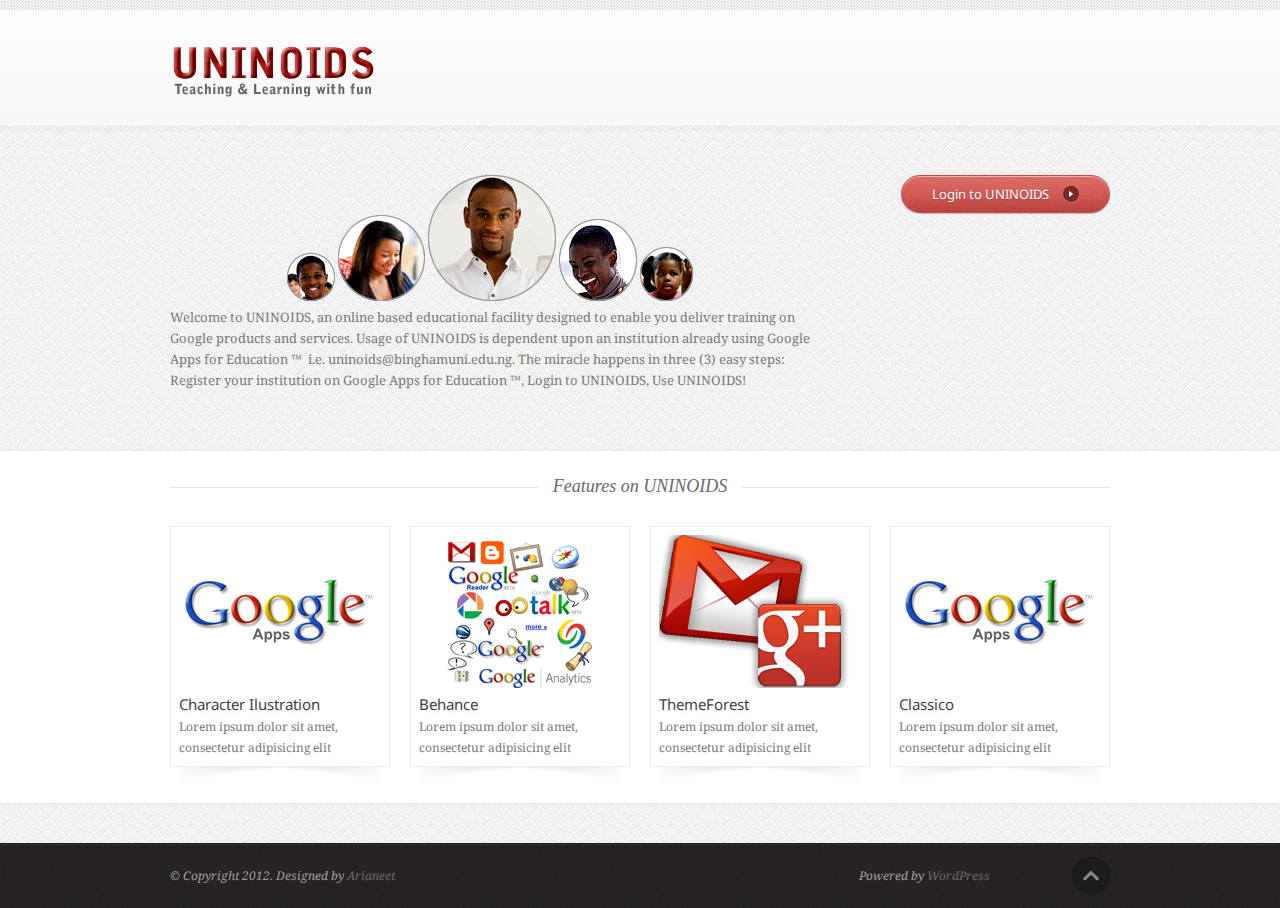
<file: assets/public_html/index.html>
﻿
<!DOCTYPE html>
<!--[if lt IE 7 ]><html class="ie ie6" lang="en"> <![endif]-->
<!--[if IE 7 ]><html class="ie ie7" lang="en"> <![endif]-->
<!--[if IE 8 ]><html class="ie ie8" lang="en"> <![endif]-->
<!--[if (gte IE 9)|!(IE)]><!--><html lang="en"> <!--<![endif]-->
<head>

	<!-- Basic Page Needs -->
	<meta charset="utf-8">
	<title>UNINOIDS</title>
	<meta name="description" content="Crystal Theme">
	<meta name="author" content="Arlind Nushi and Arianit Selimaj">

	<!-- Mobile Specific Metas -->
	<meta name="viewport" content="width=device-width, initial-scale=1, maximum-scale=1">

	<!-- CSS -->
	<link href="http://fonts.googleapis.com/css?family=Droid+Sans:400,700" rel="stylesheet" type="text/css">
	<link href="http://fonts.googleapis.com/css?family=Droid+Serif:400,700,400italic,700italic" rel="stylesheet" type="text/css">

	
	<link rel="stylesheet" href="css/base.css">
	<link rel="stylesheet" href="css/skeleton.css">
	<link rel="stylesheet" href="css/crystal.css">
	<link rel="stylesheet" href="css/layout.css">
	<link rel="stylesheet" href="css/isotope.css">
	
		<!-- Pretty Photo -->
		<link rel="stylesheet" href="js/prettyphoto/css/prettyPhoto.css">
		

	<!--[if lt IE 9]>
		<script src="http://html5shim.googlecode.com/svn/trunk/html5.js"></script>
	<![endif]-->

	<!-- Favicons -->
	<link rel="shortcut icon" href="images/favicon.ico">
	<link rel="apple-touch-icon" href="images/apple-touch-icon.png">
	<link rel="apple-touch-icon" sizes="72x72" href="images/apple-touch-icon-72x72.png">
	<link rel="apple-touch-icon" sizes="114x114" href="images/apple-touch-icon-114x114.png">

	<!-- JS -->
	<script src="js/jquery-1.7.2.min.js"></script>
	
</head>
<body class="pat_01">


	<!-- header -->
	<div class="site_header"><!-- for tight version add class: tight -->

		<div class="site_header_separator"></div>

		<!-- site logo and main menu -->
		<div class="site_logo_and_menu">

			<div class="container">

				<div class="six columns">

					<!-- site logo -->
					<div class="site_logo">
						<a href="index.html">
							<img src="images/crystal.png" alt="crystal" align="bottom" />
						</a>

						<span class="site_slogan"></span>
					<!-- end: site logo -->
					</div>

				</div>

				<div class="ten columns">
                                    
				</div>

			</div>



			<!-- mobile dropdown (will be automatically populated) -->
<!--			<div class="container" id="mobile_menu">
				<div class="sixteen columns">

				</div>
			</div>-->
			<!-- end: mobile dropdown -->

		<!-- end of: site logo and main menu -->
		</div>


	<!-- end: header -->
	</div>
	
	
	
	<!-- asyncslider -->
	<div class="asyncslider" data-autoswitch="0"><!-- set data-autoswitch="0" to disable slider autoswitch -->
		
		<div class="content container">
					
			<!-- slide entry 2 -->
			<div id="browsersupport_slide" class="slide_item clearfix" data-current="true"><!-- add attribute [data-current="true"] - to be the current slider item -->

                <div class="eleven columns">

                    <!--<br />-->
                    <div style="text-align: center;">
                        <img src="images/slider_item_op.png" id="br_1" alt="slider_item_op" />
                        <img src="images/slider_item_firefox.png" id="br_2" alt="slider_item_firefox" />
                        <img src="images/slider_item_chrome.png" id="br_3" alt="slider_item_chrome" />
                        <img src="images/slider_item_safari.png" id="br_4" alt="slider_item_safari" />
                        <img src="images/slider_item_ie.png" id="br_5" alt="slider_item_ie" />
                    </div>
                    <p>
                        Welcome to UNINOIDS, an online based educational facility designed to enable you deliver training on Google products and services. Usage of UNINOIDS is dependent upon an institution already using Google Apps for Education &trade; &nbsp;i.e. uninoids@binghamuni.edu.ng. The miracle happens in three (3) easy steps:<br />
                        Register your institution on Google Apps for Education &trade;, Login to UNINOIDS, Use UNINOIDS!
                    </p>

                </div>

                <div class="five columns align_right">
                    <a href="#" class="highlight_btn"><span>Login to UNINOIDS</span></a>
					
				</div>
				
			<!-- end: slide entry 2 -->
			</div>
			
		</div>
		
	<!-- end: asyncslider -->
	</div>
	
	
	
	
	<!-- features env -->
	<div class="content white_block"><!-- for tight version add class: tight -->
	
	<!-- latest works -->
	<div class="content container">
		
		
		
		<div class="sixteen columns">
			<!-- outer content title -->
			<h2 class="title">Features on UNINOIDS </h2>
			<!-- end: outer content title -->
		</div>
		
		<!-- portfolio items -->
		<div class="portfolio_type_1">
			
			
			
			<!-- portfolio item -->
			<div class="columns portfolio_item" data-filter="design web">
				
				<div class="item_block">
					
					<div class="padding">
						<a href="images/portfolio_image_large_01.png" class="item_image zoom" title="Portfolio Item 1">
							<img src="images/portfolio_image_01.png" alt="Some description" />
						</a>
						
						<h2 class="item_title">
							<a href="portfolio.html">Character Ilustration</a>
						</h2>
						
						<p class="item_description">Lorem ipsum dolor sit amet, consectetur adipisicing elit</p>
					</div>
					
					<!--<div class="item_meta">
						<a href="portfolio.html" class="views">7,230</a>
						<a href="portfolio.html" class="likes liked">450</a>
					</div>-->
					
				</div>
			<!-- end: portfolio item -->
			</div>
			
			
			<!-- portfolio item -->
			<div class="columns portfolio_item" data-filter="branding web">
				
				<div class="item_block">
					
					<div class="padding">
						<a href="images/portfolio_image_large_01.png" class="item_image zoom" title="Portfolio Item 2">
							<img src="images/portfolio_image_02.png" alt="Some description" />
						</a>
						
						<h2 class="item_title">
							<a href="portfolio.html">Behance</a>
						</h2>
						
						<p class="item_description">Lorem ipsum dolor sit amet, consectetur adipisicing elit</p>
					</div>
					
					<!--<div class="item_meta">
						<a href="portfolio.html" class="views">7,230</a>
						<a href="portfolio.html" class="likes">450</a>
					</div>-->
					
				</div>
			<!-- end: portfolio item -->
			</div>
			
			
			
			
			<!-- portfolio item -->
			<div class="columns portfolio_item" data-filter="design branding">
				
				<div class="item_block">
					
					<div class="padding">
						<a href="images/portfolio_image_large_01.png" class="item_image zoom" title="Portfolio Item 3">
							<img src="images/portfolio_image_03.png" alt="Some description" />
						</a>
						
						<h2 class="item_title">
							<a href="portfolio.html">ThemeForest</a>
						</h2>
						
						<p class="item_description">Lorem ipsum dolor sit amet, consectetur adipisicing elit</p>
					</div>
					
					<!--<div class="item_meta">
						<a href="portfolio.html" class="views">7,230</a>
						<a href="portfolio.html" class="likes">450</a>
					</div>-->
					
				</div>
			<!-- end: portfolio item -->
			</div>
			
			
			
			<!-- portfolio item -->
			<div class="columns portfolio_item" data-filter="design branding">
				
				<div class="item_block">
					
					<div class="padding">
						<a href="images/portfolio_image_large_01.png" class="item_image zoom" title="Portfolio Item 4">
							<img src="images/portfolio_image_01.png" alt="Some description" />
						</a>
						
						<h2 class="item_title">
							<a href="portfolio.html">Classico</a>
						</h2>
						
						<p class="item_description">Lorem ipsum dolor sit amet, consectetur adipisicing elit</p>
					</div>
					
					<!--<div class="item_meta">
						<a href="portfolio.html" class="views">7,230</a>
						<a href="portfolio.html" class="likes">450</a>
					</div>-->
					
				</div>
			<!-- end: portfolio item -->
			</div>
			
		<!-- end: portfolio items -->
		</div>
		
			
	<!-- end: latest works -->
	</div>
	
	
	
	
	
	
	<!-- blog posts, subscribe bar and testimonials -->
	<!--<div class="content white_block blog_and_subscribe"><!-- for tight version add class: tight -->
		
		<!--<div class="stripes"></div>-->
		
	<!-- end: blog posts, subscribe bar and testimonials -->
	</div>
	
	
	
	<!-- footer -->
	<div class="site_footer">
			
		<!-- bottom part of footer -->
		<div class="footer_bottom">
			
			<div class="container">
				
				<!-- copyrights section left -->
				<div class="seven columns" id="copyrights">
					&copy; Copyright 2012. Designed by <a href="#">Arianeet</a>
				<!-- end: copyrights section left -->
				</div>
				
				
				<!-- copyrights section right -->
				<div class="seven columns align_right" id="copyrights_secondary">
					
					Powered by <a href="#">WordPress</a>
					
				<!-- end: copyrights section right -->
				</div>
				
				
				<!-- back to top -->
				<div class="two columns" id="back_to_top">
				
					<a href="#" class="back_to_top">Back to Top</a>
					
				<!-- end: back to top -->
				</div>
				
			</div>
			
		<!-- end: bottom part of footer -->
		</div>
		
	<!-- end: footer -->
	</div>


	<!-- JS Footer Scripts -->
	<script src="js/jquery.easing.1.3.js"></script>
	<script src="js/jquery.transit.js"></script>
	<script src="js/jquery.isotope.min.js"></script>
	<script src="js/prettyphoto/jquery.prettyPhoto.js"></script>
	<script src="js/jquery.infinitescroll.js"></script>
	<script src="js/hover.zoom.js"></script>
	<script src="js/jquery.selectbox-0.1.3.min.js"></script>
	<script src="js/jquery.winres.js"></script>
	<script src="js/jquery.ancarousel.js"></script>
	<script src="js/jquery.featurestabs.js"></script>
	<script src="js/jquery.asyncslider.js"></script>
	<script src="js/custom.js"></script>
	<script src="js/mobile-menu.js"></script>
	<script src="js/media-helper.js"></script>
	<script src="js/tabs.js"></script>
	
	<!-- style switcher -->
	<!--<script src="js/style-switcher.js"></script>-->
	
</body>
</html>
</file>
<file: assets/public_html/css/base.css>
/*
* Skeleton V1.1
* Copyright 2011, Dave Gamache
* www.getskeleton.com
* Free to use under the MIT license.
* http://www.opensource.org/licenses/mit-license.php
* 8/17/2011
*/


/* Table of Content
==================================================
	#Reset & Basics
	#Basic Styles
	#Site Styles
	#Typography
	#Links
	#Lists
	#Images
	#Buttons
	#Tabs
	#Forms
	#Misc */


/* #Reset & Basics (Inspired by E. Meyers)
================================================== */
	html, body, div, span, applet, object, iframe, h1, h2, h3, h4, h5, h6, p, blockquote, pre, a, abbr, acronym, address, big, cite, code, del, dfn, em, img, ins, kbd, q, s, samp, small, strike, strong, sub, sup, tt, var, b, u, i, center, dl, dt, dd, ol, ul, li, fieldset, form, label, legend, table, caption, tbody, tfoot, thead, tr, th, td, article, aside, canvas, details, embed, figure, figcaption, footer, header, hgroup, menu, nav, output, ruby, section, summary, time, mark, audio, video {
		margin: 0;
		padding: 0;
		border: 0;
		font-size: 100%;
		font: inherit;
		vertical-align: baseline; }
	article, aside, details, figcaption, figure, footer, header, hgroup, menu, nav, section {
		display: block; }
	body {
		line-height: 1; }
	ol, ul {
		list-style: none; }
	blockquote, q {
		quotes: none; }
	blockquote:before, blockquote:after,
	q:before, q:after {
		content: '';
		content: none; }
	table {
		border-collapse: collapse;
		border-spacing: 0; }


/* #Basic Styles
================================================== */
	body {
		background: #fff;
		font: 14px/21px "HelveticaNeue", "Helvetica Neue", Helvetica, Arial, sans-serif;
		color: #444;
		-webkit-font-smoothing: antialiased; /* Fix for webkit rendering */
		-webkit-text-size-adjust: 100%;
 }


/* #Typography
================================================== */
	h1, h2, h3, h4, h5, h6 {
		color: #181818;
		font-family: "Georgia", "Times New Roman", serif;
		font-weight: normal; }
	h1 a, h2 a, h3 a, h4 a, h5 a, h6 a { font-weight: inherit; }
	h1 { font-size: 46px; line-height: 50px; margin-bottom: 14px;}
	h2 { font-size: 35px; line-height: 40px; margin-bottom: 10px; }
	h3 { font-size: 28px; line-height: 34px; margin-bottom: 8px; }
	h4 { font-size: 21px; line-height: 30px; margin-bottom: 4px; }
	h5 { font-size: 17px; line-height: 24px; }
	h6 { font-size: 14px; line-height: 21px; }
	.subheader { color: #777; }

	p { margin: 0 0 20px 0; }
	p img { margin: 0; }
	p.lead { font-size: 21px; line-height: 27px; color: #777;  }

	em { font-style: italic; }
	strong { font-weight: bold; color: #333; }
	small { font-size: 80%; }

/*	Blockquotes  */
	blockquote, blockquote p { font-size: 17px; line-height: 24px; color: #777; font-style: italic; }
	blockquote { margin: 0 0 20px; padding: 9px 20px 0 19px; border-left: 1px solid #ddd; }
	blockquote cite { display: block; font-size: 12px; color: #555; }
	blockquote cite:before { content: "\2014 \0020"; }
	blockquote cite a, blockquote cite a:visited, blockquote cite a:visited { color: #555; }

	hr { border: solid #ddd; border-width: 1px 0 0; clear: both; margin: 10px 0 30px; height: 0; }


/* #Links
================================================== */
	a, a:visited { color: #333; text-decoration: underline; outline: 0; }
	a:hover, a:focus { color: #000; }
	p a, p a:visited { line-height: inherit; }


/* #Lists
================================================== */
	ul, ol { margin-bottom: 20px; }
	ul { list-style: none outside; }
	ol { list-style: decimal; }
	ol, ul.square, ul.circle, ul.disc { margin-left: 30px; }
	ul.square { list-style: square outside; }
	ul.circle { list-style: circle outside; }
	ul.disc { list-style: disc outside; }
	ul ul, ul ol,
	ol ol, ol ul { margin: 4px 0 5px 30px; font-size: 90%;  }
	ul ul li, ul ol li,
	ol ol li, ol ul li { margin-bottom: 6px; }
	li { line-height: 18px; margin-bottom: 12px; }
	ul.large li { line-height: 21px; }
	li p { line-height: 21px; }

/* #Images
================================================== */

	img.scale-with-grid {
		max-width: 100%;
		height: auto; }


/* #Buttons
================================================== */

	.button,
	button,
	input[type="submit"],
	input[type="reset"],
	input[type="button"] {
		background: #eee; /* Old browsers */
		background: #eee -moz-linear-gradient(top, rgba(255,255,255,.2) 0%, rgba(0,0,0,.2) 100%); /* FF3.6+ */
		background: #eee -webkit-gradient(linear, left top, left bottom, color-stop(0%,rgba(255,255,255,.2)), color-stop(100%,rgba(0,0,0,.2))); /* Chrome,Safari4+ */
		background: #eee -webkit-linear-gradient(top, rgba(255,255,255,.2) 0%,rgba(0,0,0,.2) 100%); /* Chrome10+,Safari5.1+ */
		background: #eee -o-linear-gradient(top, rgba(255,255,255,.2) 0%,rgba(0,0,0,.2) 100%); /* Opera11.10+ */
		background: #eee -ms-linear-gradient(top, rgba(255,255,255,.2) 0%,rgba(0,0,0,.2) 100%); /* IE10+ */
		background: #eee linear-gradient(top, rgba(255,255,255,.2) 0%,rgba(0,0,0,.2) 100%); /* W3C */
	  border: 1px solid #aaa;
	  border-top: 1px solid #ccc;
	  border-left: 1px solid #ccc;
	  -moz-border-radius: 3px;
	  -webkit-border-radius: 3px;
	  border-radius: 3px;
	  color: #444;
	  display: inline-block;
	  font-size: 11px;
	  font-weight: bold;
	  text-decoration: none;
	  text-shadow: 0 1px rgba(255, 255, 255, .75);
	  cursor: pointer;
	  margin-bottom: 20px;
	  line-height: normal;
	  padding: 8px 10px;
	  font-family: "HelveticaNeue", "Helvetica Neue", Helvetica, Arial, sans-serif; }

	.button:hover,
	button:hover,
	input[type="submit"]:hover,
	input[type="reset"]:hover,
	input[type="button"]:hover {
		color: #222;
		background: #ddd; /* Old browsers */
		background: #ddd -moz-linear-gradient(top, rgba(255,255,255,.3) 0%, rgba(0,0,0,.3) 100%); /* FF3.6+ */
		background: #ddd -webkit-gradient(linear, left top, left bottom, color-stop(0%,rgba(255,255,255,.3)), color-stop(100%,rgba(0,0,0,.3))); /* Chrome,Safari4+ */
		background: #ddd -webkit-linear-gradient(top, rgba(255,255,255,.3) 0%,rgba(0,0,0,.3) 100%); /* Chrome10+,Safari5.1+ */
		background: #ddd -o-linear-gradient(top, rgba(255,255,255,.3) 0%,rgba(0,0,0,.3) 100%); /* Opera11.10+ */
		background: #ddd -ms-linear-gradient(top, rgba(255,255,255,.3) 0%,rgba(0,0,0,.3) 100%); /* IE10+ */
		background: #ddd linear-gradient(top, rgba(255,255,255,.3) 0%,rgba(0,0,0,.3) 100%); /* W3C */
	  text-decoration: none;
	  border: 1px solid #888;
	  border-top: 1px solid #aaa;
	  border-left: 1px solid #aaa; }

	.button:active,
	button:active,
	input[type="submit"]:active,
	input[type="reset"]:active,
	input[type="button"]:active {
		border: 1px solid #666;
		background: #ccc; /* Old browsers */
		background: #ccc -moz-linear-gradient(top, rgba(255,255,255,.35) 0%, rgba(10,10,10,.4) 100%); /* FF3.6+ */
		background: #ccc -webkit-gradient(linear, left top, left bottom, color-stop(0%,rgba(255,255,255,.35)), color-stop(100%,rgba(10,10,10,.4))); /* Chrome,Safari4+ */
		background: #ccc -webkit-linear-gradient(top, rgba(255,255,255,.35) 0%,rgba(10,10,10,.4) 100%); /* Chrome10+,Safari5.1+ */
		background: #ccc -o-linear-gradient(top, rgba(255,255,255,.35) 0%,rgba(10,10,10,.4) 100%); /* Opera11.10+ */
		background: #ccc -ms-linear-gradient(top, rgba(255,255,255,.35) 0%,rgba(10,10,10,.4) 100%); /* IE10+ */
		background: #ccc linear-gradient(top, rgba(255,255,255,.35) 0%,rgba(10,10,10,.4) 100%); /* W3C */ }

	.button.full-width,
	button.full-width,
	input[type="submit"].full-width,
	input[type="reset"].full-width,
	input[type="button"].full-width {
		width: 100%;
		padding-left: 0 !important;
		padding-right: 0 !important;
		text-align: center; }

	/* Fix for odd Mozilla border & padding issues */
	button::-moz-focus-inner,
	input::-moz-focus-inner {
    border: 0;
    padding: 0;
	}


/* #Tabs (activate in tabs.js)
================================================== */
	ul.tabs {
		display: block;
		margin: 0 0 20px 0;
		padding: 0;
		border-bottom: solid 1px #ddd; }
	ul.tabs li {
		display: block;
		width: auto;
		height: 30px;
		padding: 0;
		float: left;
		margin-bottom: 0; }
	ul.tabs li a {
		display: block;
		text-decoration: none;
		width: auto;
		height: 29px;
		padding: 0px 20px;
		line-height: 30px;
		border: solid 1px #ddd;
		border-width: 1px 1px 0 0;
		margin: 0;
		background: #f5f5f5;
		font-size: 13px; }
	ul.tabs li a.active {
		background: #fff;
		height: 30px;
		position: relative;
		top: -4px;
		padding-top: 4px;
		border-left-width: 1px;
		margin: 0 0 0 -1px;
		color: #111;
		-moz-border-radius-topleft: 2px;
		-webkit-border-top-left-radius: 2px;
		border-top-left-radius: 2px;
		-moz-border-radius-topright: 2px;
		-webkit-border-top-right-radius: 2px;
		border-top-right-radius: 2px; }
	ul.tabs li:first-child a.active {
		margin-left: 0; }
	ul.tabs li:first-child a {
		border-width: 1px 1px 0 1px;
		-moz-border-radius-topleft: 2px;
		-webkit-border-top-left-radius: 2px;
		border-top-left-radius: 2px; }
	ul.tabs li:last-child a {
		-moz-border-radius-topright: 2px;
		-webkit-border-top-right-radius: 2px;
		border-top-right-radius: 2px; }

	ul.tabs-content { margin: 0; display: block; }
	ul.tabs-content > li { display:none; }
	ul.tabs-content > li.active { display: block; }

	/* Clearfixing tabs for beautiful stacking */
	ul.tabs:before,
	ul.tabs:after {
	  content: '\0020';
	  display: block;
	  overflow: hidden;
	  visibility: hidden;
	  width: 0;
	  height: 0; }
	ul.tabs:after {
	  clear: both; }
	ul.tabs {
	  zoom: 1; }


/* #Forms
================================================== */

	form {
		margin-bottom: 20px; }
	fieldset {
		margin-bottom: 20px; }
	input[type="text"],
	input[type="password"],
	input[type="email"],
	textarea,
	select {
		border: 1px solid #ccc;
		padding: 6px 4px;
		outline: none;
		-moz-border-radius: 2px;
		-webkit-border-radius: 2px;
		border-radius: 2px;
		font: 13px "HelveticaNeue", "Helvetica Neue", Helvetica, Arial, sans-serif;
		color: #777;
		margin: 0;
		width: 210px;
		max-width: 100%;
		display: block;
		margin-bottom: 20px;
		background: #fff; }
	select {
		padding: 0; }
	input[type="text"]:focus,
	input[type="password"]:focus,
	input[type="email"]:focus,
	textarea:focus {
		border: 1px solid #aaa;
 		color: #444;
 		-moz-box-shadow: 0 0 3px rgba(0,0,0,.2);
		-webkit-box-shadow: 0 0 3px rgba(0,0,0,.2);
		box-shadow:  0 0 3px rgba(0,0,0,.2); }
	textarea {
		min-height: 60px; }
	label,
	legend {
		display: block;
		font-weight: bold;
		font-size: 13px;  }
	select {
		width: 220px; }
	input[type="checkbox"] {
		display: inline; }
	label span,
	legend span {
		font-weight: normal;
		font-size: 13px;
		color: #444; }

/* #Misc
================================================== */
	.remove-bottom { margin-bottom: 0 !important; }
	.half-bottom { margin-bottom: 10px !important; }
	.add-bottom { margin-bottom: 20px !important; }
</file>
<file: assets/public_html/css/skeleton.css>
/*
* Skeleton V1.1
* Copyright 2011, Dave Gamache
* www.getskeleton.com
* Free to use under the MIT license.
* http://www.opensource.org/licenses/mit-license.php
* 8/17/2011
*/


/* Table of Contents
==================================================
    #Base 960 Grid
    #Tablet (Portrait)
    #Mobile (Portrait)
    #Mobile (Landscape)
    #Clearing */



/* #Base 960 Grid
================================================== */

    .container                                  { position: relative; width: 960px; margin: 0 auto; padding: 0; }
    .container .column,
    .container .columns                         { float: left; display: inline; margin-left: 10px; margin-right: 10px; }
    .row                                        { margin-bottom: 20px; }

    /* Nested Column Classes */
    .column.alpha, .columns.alpha               { margin-left: 0; }
    .column.omega, .columns.omega               { margin-right: 0; }

    /* Base Grid */
    .container .one.column,
    .container .one.columns                     { width: 40px;  }
    .container .two.columns                     { width: 100px; }
    .container .three.columns                   { width: 160px; }
    .container .four.columns                    { width: 220px; }
    .container .five.columns                    { width: 280px; }
    .container .six.columns                     { width: 340px; }
    .container .seven.columns                   { width: 400px; }
    .container .eight.columns                   { width: 460px; }
    .container .nine.columns                    { width: 520px; }
    .container .ten.columns                     { width: 580px; }
    .container .eleven.columns                  { width: 640px; }
    .container .twelve.columns                  { width: 700px; }
    .container .thirteen.columns                { width: 760px; }
    .container .fourteen.columns                { width: 820px; }
    .container .fifteen.columns                 { width: 880px; }
    .container .sixteen.columns                 { width: 940px; }

    .container .one-third.column                { width: 300px; }
    .container .two-thirds.column               { width: 620px; }

    /* Offsets */
    .container .offset-by-one                   { padding-left: 60px;  }
    .container .offset-by-two                   { padding-left: 120px; }
    .container .offset-by-three                 { padding-left: 180px; }
    .container .offset-by-four                  { padding-left: 240px; }
    .container .offset-by-five                  { padding-left: 300px; }
    .container .offset-by-six                   { padding-left: 360px; }
    .container .offset-by-seven                 { padding-left: 420px; }
    .container .offset-by-eight                 { padding-left: 480px; }
    .container .offset-by-nine                  { padding-left: 540px; }
    .container .offset-by-ten                   { padding-left: 600px; }
    .container .offset-by-eleven                { padding-left: 660px; }
    .container .offset-by-twelve                { padding-left: 720px; }
    .container .offset-by-thirteen              { padding-left: 780px; }
    .container .offset-by-fourteen              { padding-left: 840px; }
    .container .offset-by-fifteen               { padding-left: 900px; }



/* #Tablet (Portrait)
================================================== */

    /* Note: Design for a width of 768px */

    @media only screen and (min-width: 768px) and (max-width: 959px) {
        .container                                  { width: 768px; }
        .container .column,
        .container .columns                         { margin-left: 10px; margin-right: 10px;  }
        .column.alpha, .columns.alpha               { margin-left: 0; margin-right: 10px; }
        .column.omega, .columns.omega               { margin-right: 0; margin-left: 10px; }
        .alpha.omega                                { margin-left: 0; margin-right: 0; }

        .container .one.column,
        .container .one.columns                     { width: 28px; }
        .container .two.columns                     { width: 76px; }
        .container .three.columns                   { width: 124px; }
        .container .four.columns                    { width: 172px; }
        .container .five.columns                    { width: 220px; }
        .container .six.columns                     { width: 268px; }
        .container .seven.columns                   { width: 316px; }
        .container .eight.columns                   { width: 364px; }
        .container .nine.columns                    { width: 412px; }
        .container .ten.columns                     { width: 460px; }
        .container .eleven.columns                  { width: 508px; }
        .container .twelve.columns                  { width: 556px; }
        .container .thirteen.columns                { width: 604px; }
        .container .fourteen.columns                { width: 652px; }
        .container .fifteen.columns                 { width: 700px; }
        .container .sixteen.columns                 { width: 748px; }

        .container .one-third.column                { width: 236px; }
        .container .two-thirds.column               { width: 492px; }

        /* Offsets */
        .container .offset-by-one                   { padding-left: 48px; }
        .container .offset-by-two                   { padding-left: 96px; }
        .container .offset-by-three                 { padding-left: 144px; }
        .container .offset-by-four                  { padding-left: 192px; }
        .container .offset-by-five                  { padding-left: 240px; }
        .container .offset-by-six                   { padding-left: 288px; }
        .container .offset-by-seven                 { padding-left: 336px; }
        .container .offset-by-eight                 { padding-left: 384px; }
        .container .offset-by-nine                  { padding-left: 432px; }
        .container .offset-by-ten                   { padding-left: 480px; }
        .container .offset-by-eleven                { padding-left: 528px; }
        .container .offset-by-twelve                { padding-left: 576px; }
        .container .offset-by-thirteen              { padding-left: 624px; }
        .container .offset-by-fourteen              { padding-left: 672px; }
        .container .offset-by-fifteen               { padding-left: 720px; }
    }


/*  #Mobile (Portrait)
================================================== */

    /* Note: Design for a width of 320px */

    @media only screen and (max-width: 767px) {
        .container { width: 320px; }
        .container .columns,
        .container .column { margin: 0; }

        .container .one.column,
        .container .one.columns,
        .container .two.columns,
        .container .three.columns,
        .container .four.columns,
        .container .five.columns,
        .container .six.columns,
        .container .seven.columns,
        .container .eight.columns,
        .container .nine.columns,
        .container .ten.columns,
        .container .eleven.columns,
        .container .twelve.columns,
        .container .thirteen.columns,
        .container .fourteen.columns,
        .container .fifteen.columns,
        .container .sixteen.columns,
        .container .one-third.column,
        .container .two-thirds.column  { width: 300px; }

        /* Offsets */
        .container .offset-by-one,
        .container .offset-by-two,
        .container .offset-by-three,
        .container .offset-by-four,
        .container .offset-by-five,
        .container .offset-by-six,
        .container .offset-by-seven,
        .container .offset-by-eight,
        .container .offset-by-nine,
        .container .offset-by-ten,
        .container .offset-by-eleven,
        .container .offset-by-twelve,
        .container .offset-by-thirteen,
        .container .offset-by-fourteen,
        .container .offset-by-fifteen { padding-left: 0; }

    }


/* #Mobile (Landscape)
================================================== */

    /* Note: Design for a width of 480px */

    @media only screen and (min-width: 480px) and (max-width: 767px) {
        .container { width: 420px; }
        .container .columns,
        .container .column { margin: 0; }

        .container .one.column,
        .container .one.columns,
        .container .two.columns,
        .container .three.columns,
        .container .four.columns,
        .container .five.columns,
        .container .six.columns,
        .container .seven.columns,
        .container .eight.columns,
        .container .nine.columns,
        .container .ten.columns,
        .container .eleven.columns,
        .container .twelve.columns,
        .container .thirteen.columns,
        .container .fourteen.columns,
        .container .fifteen.columns,
        .container .sixteen.columns,
        .container .one-third.column,
        .container .two-thirds.column { width: 420px; }
    }


/* #Clearing
================================================== */

    /* Self Clearing Goodness */
    .container:after { content: "\0020"; display: block; height: 0; clear: both; visibility: hidden; }

    /* Use clearfix class on parent to clear nested columns,
    or wrap each row of columns in a <div class="row"> */
    .clearfix:before,
    .clearfix:after,
    .row:before,
    .row:after,
    .featured_post:before,
    .featured_post:after {
      content: '\0020';
      display: block;
      overflow: hidden;
      visibility: hidden;
      width: 0;
      height: 0; }
    .row:after,
    .clearfix:after {
      clear: both; }
    .row,
    .clearfix {
      zoom: 1; }

    /* You can also use a <br class="clear" /> to clear columns */
    .clear {
      clear: both;
      display: block;
      overflow: hidden;
      visibility: hidden;
      width: 0;
      height: 0;
    }
</file>
<file: assets/public_html/css/crystal.css>
/**
 *	Crystal Theme
 *
 *	Developed by: Arlind Nushi (www.arlindnushi.com)
 *	Design by: Arianit Selimaj
 *
 *	Follow me at (also buy this theme at my profile)
 *	Envato Marketplace Profile: http://codecanyon.net/user/arl1nd
 *
 * 	Date Finished: July 2012
 */

body {
	margin: 0px !important;
	color: #797878;
	background: url(../images/bg_pattern_01.png);
	background: #fbfbfb;
	font-family: 'Droid Serif', serif;
	font-size: 13px;
}

.container {
	position: relative;
	z-index: 3;
}

.droidsans {
	font-family: 'Droid Sans', sans-serif;
}

.droidserif {
	font-family: 'Droid Serif', serif;
}

h1,h2,h3,h4 {
	margin: 0px;
	padding: 0px;
	text-shadow: 1px 3px 1px rgba(0,0,0,0.03);
	color: #696969;
	margin-bottom: 5px;
	font-style: italic;
}

h1 {
	font-size: 22px !important;
}

h2 {
	font-size: 18px !important;
}

h3 {
	font-size: 16px !important;
}

h4 {
	font-size: 14px !important;
}

h1.title,h2.title,h3.title,h4.title {
	text-align: center;
	background: url(../images/outer_title_border.png) repeat-x center;
}

blockquote {
	background: url(../images/quote_right.png) left 5px no-repeat;
	padding: 0px;
	padding-left: 30px;
	border: none;
	font-size: 13px;
	margin: 10px;
	margin-top: 0px;
}

.outer_title_table {
	margin-bottom: 15px;
	margin-top: 15px;
}

.outer_title_table .left_border,.outer_title_table .right_border {
	width: 50%;
	background: url(../images/outer_title_border.png) repeat-x center;
}

.outer_title_table .text_env {
	padding: 0px 15px;
	white-space: nowrap;
}

.centered_title {
	color: #696969;
	font-size: 36px !important;
	font-family: 'Droid Sans', sans-serif;
	text-align: center;
	line-height: 1.2;
	text-transform: uppercase;
	font-style: normal;
	letter-spacing: 1px;
	padding-top: 70px !important;
	padding-bottom: 30px !important;
	text-shadow: 0px 1px 0px #FFF;
}

.centered_title span {
	color: #d86560 !important;
}

/* Miscellaneous */
::selection {
	background: #d86560;
	color: #FFF;
}

::-moz-selection {
	background: #d86560;
	color: #FFF;
}

::-webkit-input-placeholder {
	font-style: italic;
	color: #d9d9d9;
}

:-moz-placeholder {
	font-style: italic;
	color: #d9d9d9;
}

.hidden {
	display: none;
}

.vspacer {
	height: 20px;
}

.align_right {
	text-align: right !important;
}

.margin_right {
	margin-right: 10px;
}

.j,.justify {
	text-align: justify !important;
}

.zindex {
	position: relative;
	z-index: 1;
}

.lh {
	line-height: 1.9;
}

.margin_top {
	margin-top: 30px;
}

/* Links */
a {
	text-decoration: none;
}

a:hover {
	text-decoration: underline;
}

/* Patterns */
body.pat_01 {
	background: url(../images/bg_pattern_01.png);
}

body.pat_02 {
	background: url(../images/bg_pattern_02.png);
}

body.pat_03 {
	background: url(../images/bg_pattern_03.png);
}

body.pat_04 {
	background: url(../images/bg_pattern_04.png);
}

body.pat_05 {
	background: url(../images/bg_pattern_05.png);
}

body.pat_06 {
	background: url(../images/bg_pattern_06.png);
}

body.pat_07 {
	background: url(../images/bg_pattern_07.png);
}

body.pat_08 {
	background: url(../images/bg_pattern_08.png);
}

body.pat_09 {
	background: url(../images/bg_pattern_09.png);
}

body.pat_10 {
	background: url(../images/bg_pattern_10.png);
}

body.pat_11 {
	background: url(../images/bg_pattern_11.png);
}

body.pat_12 {
	background: url(../images/bg_pattern_12.png);
}

body.pat_13 {
	background: url(../images/bg_pattern_13.png);
}

body.pat_14 {
	background: url(../images/bg_pattern_14.png);
}

body.pat_15 {
	background: url(../images/bg_pattern_15.png);
}

body.pat_16 {
	background: url(../images/bg_pattern_16.png);
}

body.pat_17 {
	background: url(../images/bg_pattern_17.png);
}

body.pat_18 {
	background: url(../images/bg_pattern_18.png);
}

body.pat_19 {
	background: url(../images/bg_pattern_19.png);
}

body.pat_20 {
	background: url(../images/bg_pattern_20.png);
}

body.pat_21 {
	background: url(../images/bg_pattern_21.png);
}

body.pat_22 {
	background: url(../images/bg_pattern_22.png);
}

body.pat_23 {
	background: url(../images/bg_pattern_23.png);
}

body.pat_24 {
	background: url(../images/bg_pattern_24.png);
}

body.pat_25 {
	background: url(../images/bg_pattern_5F25.png);
}

body.pat_26 {
	background: url(../images/bg_pattern_26.png);
}

body.pat_27 {
	background: url(../images/bg_pattern_27.png);
}

body.pat_28 {
	background: url(../images/bg_pattern_28.png);
}

body.pat_29 {
	background: url(../images/bg_pattern_29.png);
}

body.pat_30 {
	background: url(../images/bg_pattern_30.png);
}

/* Site Head */
.site_header {
	background: #FFF;

	-webkit-box-shadow: 0px 7px 1px rgba(0,0,0,0.019);
	box-shadow: 0px 7px 1px rgba(0,0,0,0.019);
	position: relative;
	z-index: 5;
}

.tight {
	margin: 0 auto;
	width: 960px;
}

.white_block,.tight,.site_header,.site_footer {
	position: relative;
	z-index: 5;
}

.white_block.tight {
	width: 940px;
}

.site_header.tight {
	margin-top: 30px;
}

.site_header.tight .top_menu,.site_header.tight .site_logo {
	margin-left: 10px !important;
}

.site_header.tight .top_social,.site_header.tight .main_menu {
	margin-right: 10px !important;
}

.small_screen_only {
	display: none;
}

.large_screen_only {
	display: block;
}

table.large_screen_only {
	display: inline;
}

.site_header .bar_top {
	background: url(../images/sh_top.png) repeat-x;
	height: 58px;
}

.site_header .site_header_separator {
	background: #FFF url(../images/diagonal_pattern_01.png);
	height: 10px;
}

.site_header .bar_top ul {
	margin: 0px !important;
	height: 58px;
}

.site_header .bar_top ul li {
	line-height: 58px;
	margin: 0px;
}

.site_header .bar_top .top_menu li {
	-display: inline-block;
	float: left;
	margin-right: 22px;
	font-size: 13px;
}

.site_header .bar_top .top_menu li a {
	color: #c4c4c4;
	text-shadow: 0px 1px 1px rgba(0,0,0,0.96);
	font-style: italic;
	display: block;
}

.site_header .bar_top .top_social {
	float: right;
}

.site_header .bar_top .top_social li {
	float: left;
	margin-left: 4px;
}

.site_header .bar_top .top_social li a {
	background: url(../images/social_icons.png) no-repeat left center;
	width: 32px;
	display: inline-block;
	color: #FFF;
	text-indent: -9999px;
}

.site_header .bar_top .top_social li.twitter a {
	background-position: 0px center;
}

.site_header .bar_top .top_social li.facebook a {
	background-position: -32px center;
}

.site_header .bar_top .top_social li.google_plus a {
	background-position: -66px center;
}

.site_header .bar_top .top_social li.linked_in a {
	background-position: -99px center;
}

.site_header .bar_top .top_social li.youtube a {
	background-position: -132px center;
}

.site_header .bar_top .top_social li.rss a {
	background-position: -164px center;
}

/* Site Logo and Menu */
.site_header .site_logo_and_menu {
	background: #fbfbfb url(../images/site_logo_bg.png) repeat-x top;
	height: 115px;
}

.site_header .site_logo_and_menu .site_logo {
	margin-top: 35px;
}

.site_header .site_logo_and_menu a {
	text-decoration: none;
}

.site_header .site_logo_and_menu .site_slogan {
	font-style: italic;
	color: #9f9f9f;
	font-size: 13px;
	vertical-align: center;
	position: relative;
	margin-left: 20px;
	top: -15px;
}

#mobile_menu {
	display: none !important;
}

.site_header .site_logo_and_menu .main_menu {
	margin: 0px;
	float: right;
	position: relative;
}

.site_header .site_logo_and_menu .main_menu li {
	float: left;
	line-height: 40px;
	line-height: 115px;
	padding: 0px;
	margin: 0px;
	margin-left: 30px;
	position: relative;
	z-index: 30;
}

.site_header .site_logo_and_menu .main_menu li:first-child {
	margin-left: 0px;
}

.site_header .site_logo_and_menu .main_menu li a {
	font-weight: bold;
	color: #828282;
	text-transform: uppercase;
	font-size: 14px;
	font-family: 'Droid Sans', sans-serif;
	line-height: 115px;
	display: block;

	-webkit-transition: color 0.25s;
	-moz-transition: color 0.25s;
	-o-transition: color 0.25s;
	-ms-transition: color 0.25s;
	transition: color 0.25s;
}

.site_header .site_logo_and_menu .main_menu li a:hover {
	color: #4f4f4f;
}

.site_header .site_logo_and_menu .main_menu li a.has_sub {
	background: url(../images/arrow-down-menu.png) no-repeat right center;
	padding-right: 10px;
}

.site_header .site_logo_and_menu .main_menu .active_marker {
	background: #d86560;
	height: 7px;
	position: absolute;
	bottom: -7px;
	left: 0px;
	right: 0px;
	display: none;
	z-index: 5;
}

/* Sub Menus */
.site_header .site_logo_and_menu .main_menu ul {
	margin: 0px;
	padding: 0px;
	position: absolute;
	border-top: 6px solid #d86560;
	background: #FFF;
	top: 85px;
	left: 0px;
	z-index: 10;
	display: none;
}

.site_header .site_logo_and_menu .main_menu ul li {
	float: none;
	line-height: 1;
	margin: 0px;
	border: 1px solid #ececec;
	border-top: none;
	position: relative;
}

.site_header .site_logo_and_menu .main_menu ul li a {
	line-height: 1;
	white-space: nowrap;
	color: #797878;
	font-size: 12px;
	font-weight: normal;
	text-transform: none;
	display: block;
	padding: 12px 12px;
	width: 150px;

	-webkit-transition: background 0.25s;
	-moz-transition: background 0.25s;
	-o-transition: background 0.25s;
	-ms-transition: background 0.25s;
	transition: background 0.25s;
}

.site_header .site_logo_and_menu .main_menu ul li a:hover,.site_header .site_logo_and_menu .main_menu ul > li:hover,.site_header .site_logo_and_menu .main_menu ul li.active {
	background: #FAFAFA;
}

/* Third Level Submenus */
.site_header .site_logo_and_menu .main_menu ul li ul {
	position: absolute;
	left: 174px;
	top: -1px;
	margin-left: 0px;
	margin-top: 0px;
	border-top: 1px solid #ececec;
}

/* Site Footer */
.site_footer {
	margin-top: 40px;
}

.site_footer .footer_top {
	background: url(../images/sf_top.png);
}

.site_footer .footer_top .site_footer_separator {
	background: url(../images/diagonal_pattern_02.png);
	height: 11px;
}

.site_footer .footer_top .container {
	padding-top: 25px;
	padding-bottom: 15px;
}

.site_footer .footer_top .footer_heading,.site_footer .footer_top .footer_heading a {
	color: #ffffff;
	text-shadow: 1px 1px 1px rgba(0,0,0,0.7);
	background: url(../images/sf_bottom_border.png) repeat-x bottom;
}

.site_footer .footer_top .footer_heading {
	margin-bottom: 15px;
}

.site_footer .footer_top .footer_heading a:hover,.site_footer .footer_top a.footer_heading:hover {
	color: #CCC;
	text-decoration: underline;
}

.site_footer .footer_top ul {
	margin: 0px;
	padding: 0px;
}

.site_footer .footer_top ul li {
	margin: 0px;
	margin-bottom: 5px;
	font-size: 12px;
	font-style: italic;
}

.site_footer .footer_top ul li a {
	color: #959698;

	-webkit-transition: color 0.25s;
	-moz-transition: color 0.25s;
	-o-transition: color 0.25s;
	-ms-transition: color 0.25s;
	transition: color 0.25s;
	display: block;
}

.site_footer .footer_top ul li a:hover {
	text-decoration: underline;
	color: #FFF;
}

.site_footer .footer_top ul.tweets li {
	color: #9f9f9f;
	margin-bottom: 30px;
	background: url(../images/twitter_icon_01.png) no-repeat left top;
	padding-left: 40px;
}

.site_footer .footer_top ul.tweets li:nth-child(2n) {
	margin-bottom: 0px;
}

.site_footer .footer_top ul.tweets li a {
	display: inline;
	color: #FFF;
}

.site_footer .footer_top ul.tweets li a:hover {
	color: #9f9f9f;
	text-decoration: none;
}

.site_footer .photostream a {
	display: block;
	float: left;
	margin-right: 15px;
	margin-bottom: 15px;
	padding: 5px;
	padding-bottom: 0px;
	background: url(../images/image_stroke_01.png);
}

.site_footer .photostream a:nth-child(3n) {
	margin-right: 0px;
}

.site_footer .photostream a img {
	margin: 0px;
	padding: 0px;
}

.photostream .photostream_tabs {
	margin-left: 2px;
}

.photostream .photostream_tabs a {
	text-indent: -99999px;
	padding: 5px;
	width: 0px;
	height: 0px;
	margin: 0px;
	margin-right: 5px;

	-webkit-transition: background 0.2s;
	-moz-transition: background 0.2s;
	-o-transition: background 0.2s;
	-ms-transition: background 0.2s;
	transition: background 0.2s;
}

.photostream .photostream_tabs a.active {
	background: #FFF;
	-ms-filter: "progid:DXImageTransform.Microsoft.Alpha(Opacity=80)";
	filter: alpha(opacity=80);
	opacity: 0.8;
}

.site_footer p {
	color: #959698;
	font-size: 12px;
	text-shadow: 1px 1px 1px rgba(0,0,0,0.7);
	font-style: italic;
}

.site_footer .footer_bottom {
	font-size: 12px;
	color: #9f9f9f;
	background: url(../images/sf_bottom.png);
	padding: 13px 0px;
	border-top: 1px solid #1b1b1b;

	-webkit-box-shadow: inset 0px 1px 1px rgba(255,255,255,0.09);
	box-shadow: inset 0px 1px 1px rgba(255,255,255,0.09);
	line-height: 38px;
	font-style: italic;
}

.site_footer .footer_bottom a {
	color: #696969;

	-webkit-transition: color 0.25s;
	-moz-transition: color 0.25s;
	-o-transition: color 0.25s;
	-ms-transition: color 0.25s;
	transition: color 0.25s;
}

.site_footer .footer_bottom a:hover {
	color: #FFF;
	text-decoration: none;
}

/* Copyrights Section */
#copyrights_secondary {
	text-align: right;
}

.back_to_top {
	background: url(../images/top_arrow.png);
	display: block;
	width: 38px;
	height: 38px;
	float: right;
	text-indent: -99999px;
}

/* Main Content */
.content {
	margin-top: 40px;
	margin-bottom: 30px;
}

.cblock {
	background: #FFF;
	border: 1px solid #ececec;
	margin-left: 10px;
	margin-right: 10px;
	padding: 5px 5px;
}

.cblock.empty {
	margin: 0px;
	padding: 0px;
}

.cblock.padding {
	padding-top: 10px;
	padding-bottom: 10px;
}

.cblock p {
	font-family: 'Droid Sans', sans-serif;
	font-family: Helvetica, Arial, sans-serif;
}

.cblock .padding {
	padding: 10px 0px;
}

.cblock .eight.columns {
	width: 444px;
}

.cblock .four.columns {
	width: 212px;
}

.cblock .twelve.columns {
	width: 676px;
}

.cblock .sixteen.columns {
	width: 908px;
}

.cblock .one-third.column {
	width: 289px;
}

.cblock .two-thirds.column {
	width: 601px;
}

.cblock h1,.cblock h2,.cblock h3,.cblock h4 {
	color: #696969 !important;
	text-shadow: 3px 3px 0px rgba(0,0,0,0.05);
	margin-bottom: 10px;
}

.cblock ol {
	font-family: 'Droid Sans', sans-serif;
	margin-left: 20px;
}

.cblock ul {
	font-family: 'Droid Sans', sans-serif;
}

.cblock ul ul {
	margin-left: 0px;
	margin-bottom: 0px;
}

.cblock ul ul li {
	color: #d86560;
	font-size: 12px;
	padding-left: 0px;
	background: none;
	border-top: none;
	padding: 5px 0px;
}

.cblock ul > li {
	background: url(../images/arrow_right.png) no-repeat left 13px;
	padding-left: 18px;
}

.cblock ul > li.expanded {
	background-image: url(../images/arrow_down.png);
}

.cblock ul li,.cblock ol li {
	border-top: 1px solid #ededed;
	padding-bottom: 10px;
	padding-top: 10px;
	margin: 0px;
}

.cblock ul li:first-child,.cblock ol li:first-child {
	border-top: none;
}

.cblock ul.bullet li {
	background-image: url(../images/bullet.png);
	background-position: left 16px;
}

.cblock ul.bullet ul li {
	background: none;
}

/* White Block */
.white_block {
	background: #FFF;

	-webkit-box-shadow: 0px 0px 4px rgba(222,222,222,1);
	box-shadow: 0px 0px 4px rgba(222,222,222,1);
	/*padding-top: 10px;*/
}

.white_block .stripes {
	position: relative;
	background: url(../images/stripes.png) repeat-x top;
	height: 11px;
	bottom: -11px;
}

ul.checklist {
	margin: 0px;
	padding: 0px;
	margin-bottom: 20px;
}

ul.checklist li {
	margin: 0px;
	padding: 0px;
	padding: 2px 0px;
	background: url(../images/checked.png) no-repeat left center;
	padding-left: 20px;
}

/* Breadcrumb */
.breadcrumb {
	margin-bottom: 15px;
	color: #d86560;
}

.breadcrumb a {
	color: #d86560;
}

.breadcrumb a:hover {
	text-decoration: underline;
}

.breadcrumb div {
	float: left;
	padding-right: 8px;
	background: url(../images/breadcrumb_dir.png) left center no-repeat;
	padding-left: 30px;
	color: #797878;
}

/* Buttons */
.btn {
	border: 1px solid #dbdbdb;
	display: inline-block;
	border-radius: 3px;
	background: url(../images/btn_big_01.png) repeat-x;
	line-height: 45px;
	padding: 0px 25px;
	font-family: Helvetica, Arial, sans-serif;
	margin-right: 15px;
	margin-bottom: 15px;
	color: #767676 !important;	
	/*text-shadow: 0px 1px 0px rgba(255,255,255,0,9);*/
	font-size: 13px;
	font-weight: bold;

	-webkit-box-shadow: inset 0px 1px 0px rgba(255,255,255,0.5);
	box-shadow: inset 0px 1px 0px rgba(255,255,255,0.5);
}

.btn.nomargin {
	margin-right: 0px;
}

.btn:hover {
	background: #f3f3f3 !important;
	text-decoration: none;
}

button.btn:hover,input.btn:hover {
	border: 1px solid #dbdbdb;

	-webkit-box-shadow: 0px 0px 3px rgba(100,100,100,0.1);
	box-shadow: 0px 0px 3px rgba(100,100,100,0.1);
}

button.btn:active,input.btn:active {
	-webkit-box-shadow: inset 0px 3px 2px rgba(0,0,0,0.1) !important;
	box-shadow: inset 0px 3px 2px rgba(0,0,0,0.1) !important;
}

.btn span {
	display: block;
	background: url(../images/arrow_shadowed_gray.png) no-repeat right 16px;
	padding-right: 25px;
}

/* Prev Next Buttons */
.prev_btn,.next_btn {
	background: #ececec url(../images/select_bg.png) repeat-x top;
	height: 45px;
	border-radius: 3px;
	border: 1px solid #dfdfdf;
	font-family: Helvetica, Arial, sans-serif;
	font-size: 13px;
	font-weight: bold;

	-webkit-box-shadow: 0px 1px 1px rgba(255,255,255,0.5), inset 0px 1px 0px rgba(255,255,255,1);
	box-shadow: 0px 1px 1px rgba(255,255,255,0.5), inset 0px 1px 0px rgba(255,255,255,1);
	display: inline-block;
	width: 45px;

	-webkit-transition: all 0.25s;
	-moz-transition: all 0.25s;
	-o-transition: all 0.25s;
	-ms-transition: all 0.25s;
	transition: all 0.25s;
}

.prev_btn span,.next_btn span {
	display: block;
	background: url(../images/arrows_leftright.png) no-repeat center bottom;
	height: 45px;
}

.next_btn span {
	background-position: center top;
}

.prev_btn:hover,.next_btn:hover {
	-webkit-box-shadow: 0px 0px 6px rgba(0,0,0,.1);
	box-shadow: 0px 0px 6px rgba(0,0,0,.1);
}

/* Button Colors */
.btn.red {
	background-image: url(../images/btn_big_02.png);
	color: #FFF !important;
	text-shadow: 0px 2px 0px rgba(0,0,0,0.25);
	border: 1px solid #ab6a67;
}

.btn.red:hover {
	background-color: #e0827f !important;
}

.btn.red span {
	background-image: url(../images/arrow_shadowed_white.png);
}

button.btn.red:hover,input.btn.red:hover {
	border: 1px solid #ab6a67;
}

.btn.green {
	background-image: url(../images/btn_big_03.png);
	color: #FFF !important;
	text-shadow: 0px 2px 0px rgba(0,0,0,0.25);
	border: 1px solid #328168;
}

.btn.green:hover {
	background-color: #38be93 !important;
}

.btn.green span {
	background-image: url(../images/arrow_shadowed_white.png);
}

button.btn.green:hover,input.btn.green:hover {
	border: 1px solid #328168;
}

.btn.blue {
	background-image: url(../images/btn_big_04.png);
	color: #FFF !important;
	text-shadow: 0px 2px 0px rgba(0,0,0,0.25);
	border: 1px solid #0d6687;
}

.btn.blue:hover {
	background-color: #33afdd !important;
}

.btn.blue span {
	background-image: url(../images/arrow_shadowed_white.png);
}

button.btn.blue:hover,input.btn.blue:hover {
	border: 1px solid #0d6687;
}

.btn.orange {
	background-image: url(../images/btn_big_05.png);
	color: #FFF !important;
	text-shadow: 0px 2px 0px rgba(0,0,0,0.25);
	border: 1px solid #bb8546;
}

button.btn.orange:hover,input.btn.orange:hover {
	border: 1px solid #bb8546;
}

.btn.orange:hover {
	background-color: #ffb65f !important;
}

.btn.orange span {
	background-image: url(../images/arrow_shadowed_white.png);
}

/* Alert Messages */
.alert {
	padding: 15px 25px;
	border-radius: 3px;
	background: #f3f3f3;
	border: 1px solid #CCC;
	margin: 10px 0px;
	text-shadow: 0px 2px 0px rgba(255,255,255,0.5);
	font-style: italic;

	-webkit-box-shadow: inset 0px 1px 0px rgba(255,255,255,0.5);
	box-shadow: inset 0px 1px 0px rgba(255,255,255,0.5);
}

.alert a.hide {
	display: block;
	float: right;
	width: 18px;
	height: 20px;
	margin-left: 15px;
}

.alert.error {
	background: #ffdbdb;
	border-color: #edc0c0;
	color: #b04f4f !important;
}

.alert.error strong {
	color: #b04f4f;
}

.alert.error a.hide {
	background: url(../images/alert_error.png) no-repeat center center;
}

.alert.success {
	background: #e2ffdb;
	border-color: #c7edc4;
	color: #458436 !important;
}

.alert.success strong {
	color: #458436;
}

.alert.success a.hide {
	background: url(../images/alert_success.png) no-repeat center center;
}

.alert.info {
	background: #cde9e9;
	border-color: #a9c7dc;
	color: #487474 !important;
}

.alert.info strong {
	color: #487474;
}

.alert.info a.hide {
	background: url(../images/alert_info.png) no-repeat center center;
}

/* Search Input */
input.search {
	width: 135px;
	padding: 8px 15px;
	border: 1px solid #e8e8e8;
	border-radius: 16px;

	-webkit-box-shadow: inset 0px 1px 7px rgba(0,0,0,0.07);
	box-shadow: inset 0px 1px 7px rgba(0,0,0,0.07);
	background: #FFF url(../images/search.png) no-repeat 160px center;
	padding-right: 40px;
}

input.search.medium {
	width: 220px;
	background-position: 245px center;
}

input.search.large {
	width: 370px;
	background-position: 305px center;
}

input.search:focus {
	border-color: #e0e0e0;
}

/* Map Container */
.contact_map {
	overflow: hidden;
	padding-top: 10px;
	padding-bottom: 20px;
}

.contact_map > div {
	height: 400px;
}

/* Contact Form */
.contact_input {
	padding: 20px !important;
	margin: 0px;
	width: 400px !important;
	border: 1px solid #e1e1e1 !important;
	border-radius: 0px !important;

	-webkit-box-shadow: inset 0px 5px 2px rgba(0,0,0,0.04);
	box-shadow: inset 0px 5px 2px rgba(0,0,0,0.04);
}

.contact_select {
	padding: 10px !important;
	margin: 0px 0px 10px 0px;
	width: 318px !important;
	border: 1px solid #e1e1e1 !important;
	border-radius: 0px !important;

	-webkit-box-shadow: inset 0px 5px 2px rgba(0,0,0,0.04);
	box-shadow: inset 0px 5px 2px rgba(0,0,0,0.04);
}

.uninoids_date_picker {
	padding: 10px !important;
	margin: 0px 9px 10px 0px;
	width: 100px !important;
	border: 1px solid #e1e1e1 !important;
	border-radius: 0px !important;
        float: left;
        text-align: center;
	-webkit-box-shadow: inset 0px 5px 2px rgba(0,0,0,0.04);
	box-shadow: inset 0px 5px 2px rgba(0,0,0,0.04);
}

textarea.contact_input {
	height: 90px;
	margin-bottom: 15px;
}

.contact_input.error {
	border-color: #d86560 !important;
}

.ajax_contact_form_success,.columns.ajax_contact_form_success {
	display: none;
}

/* Blogs Page */
.search_bar input {
	float: right;
}

/* Post Entry */
.post_entry {
	width: 340px;
	float: left;
}

.blog_type_1 .post_entry:nth-child(2n) {
	margin-right: 0px;
}

.blog_type_1 .post_entry {
	background: url(../images/blog_type_1_shadow.png) center bottom no-repeat;
	padding-bottom: 22px;
	font-family: 'Droid Sans', sans-serif;
	margin-right: 20px;
	margin-bottom: 20px;
}

.post_entry .post_block {
	background: #FFF;
	border: 1px solid #ececec;
}

.post_entry .post_block .post_inner {
	padding: 10px;
	padding-bottom: 0px;
}

.post_entry .post_image {
	display: block;
	position: relative;
	overflow: hidden;
	width: 320px;
	margin-bottom: 2px;
}

.post_entry .post_image .zoomOverlay {
	bottom: 6px;
}

.post_entry .post_image img {
	max-width: 324px;
}

.post_entry .post_image .post_date,.blogpost_image .post_date {
	background: #d86560;
	padding: 5px 10px;
	color: #FFF;
	font-size: 14px;
	text-transform: uppercase;
	position: absolute;
	right: 0px;
	bottom: 6px;
}

.post_entry .post_image .post_date .date,.blogpost_image .post_date .date {
	display: block;
	font-size: 24px;
	font-weight: 700;
}

.post_entry .post_block .post_title {
	color: #3f3f3f;
	font-size: 16px;
	display: block;
	font-family: 'Droid Serif', serif;
	margin-bottom: 5px;
}

.post_entry .post_block .post_title:hover {
	color: #D86560 !important;
	text-decoration: none;
}

.post_entry .post_content {
	color: #797878;
	font-size: 12px;
	font-family: Helvetica, Arial, sans-serif;
}

.post_entry .post_content p {
	margin-bottom: 10px;
}

.post_entry .post_details {
	background: #f3f3f3;
	padding: 10px 20px;
}

.post_entry .post_details a {
	color: #969696;
	text-shadow: 0px 2px 0px #FFF;
	display: inline-block;
	font-size: 12px;
}

.post_entry .post_details a:hover {
	color: #696969;
	text-decoration: none;
}

.post_entry .post_details a.post_author {
	background: url(../images/user.png) no-repeat left 2px;
	padding-left: 25px;
	float: left;
}

.post_entry .post_details .post_categories {
	float: right;
	background: url(../images/category.png) no-repeat 1px;
	padding-left: 25px;
}

/* Pagination */
.pagination {
	margin-top: 10px;
	font-family: 'Droid Sans', sans-serif;
	font-size: 13px;
}

.pagination a {
	background: #f1f1f1 url(../images/pagination_item.png) repeat-x top;
	height: 25px;
	line-height: 25px;
	text-align: center;
	padding: 0px 5px;
	border: 1px solid #d9d9d9;
	border-radius: 3px;
	color: #6b6b6b !important;
	display: inline-block;
	min-width: 15px;

	-webkit-box-shadow: 0px 1px 2px rgba(0,0,0,0.1), inset 0px 1px 1px rgba(255,255,255,0.9);
	box-shadow: 0px 1px 2px rgba(0,0,0,0.1), inset 0px 1px 1px rgba(255,255,255,0.9);
	margin-right: 7px;

	-webkit-transition: all 0.2s;
	-moz-transition: all 0.2s;
	-o-transition: all 0.2s;
	-ms-transition: all 0.2s;
	transition: all 0.2s;
}

.pagination a img {
	position: relative;
	top: 2px;
}

.pagination a:hover {
	text-decoration: none;
	color: #333 !important;

	-webkit-box-shadow: 0px 1px 2px rgba(0,0,0,0.2), inset 0px 1px 1px rgba(255,255,255,0.9);
	box-shadow: 0px 1px 2px rgba(0,0,0,0.2), inset 0px 1px 1px rgba(255,255,255,0.9);
}

.pagination a.active {
	background: #d86560;
	border-color: #b95450;

	-webkit-box-shadow: inset 0px 1px 0px rgba(255,255,255,0.25);
	box-shadow: inset 0px 1px 0px rgba(255,255,255,0.25);
	color: #FFF !important;
}

/* Modules */
.module {
	margin-bottom: 20px;
	background: url(../images/module_shadow.png) no-repeat center bottom;
	padding-bottom: 10px;
	font-family: 'Droid Sans', sans-serif;
}

.module .module_inner {
	background: #FFF;
	border: 1px solid #e7e7e7;
}

.module .module_title {
	font-family: 'Droid Sans', sans-serif;
	font-size: 13px !important;
	font-weight: bold;
	font-style: normal;
	color: #b0b0b0 !important;
	text-transform: uppercase;
	line-height: 1;
	margin-bottom: 0px;
	text-shadow: 0px 2px 0px #FFF;
	background: #f6f6f6;
	border-bottom: 1px solid #e7e7e7;
	padding: 15px;
}

.module ul {
	margin: 0px;
}

.module ul li {
	padding: 0px;
	margin: 0px;
	border-top: 1px solid #e7e7e7;
}

.module ul li:first-child {
	border-top: 0px;
}

.module ul li a {
	display: block;
	padding: 10px 15px;
	color: #797878 !important;

	-webkit-transition: all 0.2s;
	-moz-transition: all 0.2s;
	-o-transition: all 0.2s;
	-ms-transition: all 0.2s;
	transition: all 0.2s;
}

.module ul li a:hover {
	color: #333 !important;
	text-decoration: none;
	background: #FAFAFA;
}

.module .module_content {
	padding: 10px 15px;
}

.testimonials li {
	font-family: 'Droid Serif', serif;
	font-style: italic;
	font-size: 13px;
	color: #797878;
	border-top: none !important;
}

.testimonials li a {
	display: inline !important;
	padding: 0px !important;
}

.testimonials li a:hover {
	text-decoration: underline !important;
}

div.testimonials {
	margin-top: 15px;
}

div.testimonials .author {
	float: right;
	font-family: 'Droid Serif', serif;
	font-style: italic;
	font-size: 14px;
}

div.testimonials a {
	float: left;
	background: url(../images/next_prev.png) no-repeat left top;
	display: block;
	width: 17px;
	height: 20px;
	margin-right: 5px;
}

div.testimonials a.next {
	background-position: right top;
}

.tags li {
	display: inline-block !important;
	margin-right: 8px !important;
	margin-bottom: 4px !important;
}

.tags li a {
	display: inline !important;
	padding: 0px !important;
}

.a_btn,.tags li a.a_btn {
	background: #f8f8f8;
	background: -webkit-gradient(linear,left top,left bottom,color-stop(#f8f8f8,0),color-stop(#f0f0f0,1));

	background: -webkit-linear-gradient(top, #f8f8f8 0%, #f0f0f0 100%);
	background: -moz-linear-gradient(top, #f8f8f8 0%, #f0f0f0 100%);
	background: -o-linear-gradient(top, #f8f8f8 0%, #f0f0f0 100%);
	background: -ms-linear-gradient(top, #f8f8f8 0%, #f0f0f0 100%);
	background: linear-gradient(top, #f8f8f8 0%, #f0f0f0 100%);
	filter: progid:DXImageTransform.Microsoft.gradient( startColorstr='#f8f8f8', endColorstr='#f0f0f0',GradientType=0 );
	padding-left: 10px !important;
	padding-right: 0;
	display: inline-block;
	position: relative;
	border-top: 1px solid #E3E3E3;
	border-left: 1px solid #D2D2D2;
	border-bottom: 1px solid #AFAFAF;
	border-radius: 4px;
	float: left;
	clear: both;

	-webkit-box-shadow: 0px 1px 1px rgba(255,255,255,0.8) inset, 1px 1px 3px rgba(0,0,0,0.2);
	box-shadow: 0px 1px 1px rgba(255,255,255,0.8) inset, 1px 1px 3px rgba(0,0,0,0.2);
}

.a_btn_text,.tags li a.a_btn_text {
	display: block;
	font-size: 11px;
	white-space: nowrap;
	color: #797878;
	text-shadow: 0 1px 1px #FFF;
	padding-right: 15px;
	background: url('../images/text-tail.png') no-repeat right;

	-webkit-transition: all 0.2s linear;
	-moz-transition: all 0.2s linear;
	-o-transition: all 0.2s linear;
	-ms-transition: all 0.2s linear;
	transition: all 0.2s linear;
}

.a_btn_slide_text {
	position: absolute;
	height: 100%;
	top: 0px;
	right: 0;
	width: 0px;
	background: url('../images/extend-tail.png') no-repeat;
	text-shadow: 0px 1px 1px #bf450a;
	color: #fff;
	font-size: 12px;
	font-family: arial;
	white-space: nowrap;
	text-transform: uppercase;
	overflow: hidden;
	text-align: center;
}

.a_btn_icon_right {
	position: absolute;
	right: -4px;
	top: 0px;
	height: 100%;
	width: 4px;
	background: url('../images/text-end-tail.png') no-repeat;
}

.a_btn:hover,.tags li a.a_btn:hover {
	padding-right: 24px !important;
}

.a_btn:hover .a_btn_slide_text,.tags li a.a_btn:hover .a_btn_slide_text {
	width: 24px;
	padding-right: 0 !important;
}

.a_btn:hover .a_btn_icon_right span,.tags li a.a_btn:hover .a_btn_icon_right span {
	-ms-filter: "progid:DXImageTransform.Microsoft.Alpha(Opacity=100)";
	filter: alpha(opacity=100);
	opacity: 1;
}

.a_btn:active {
	position: relative;
	top: 1px;
	background: #5d81ab;

	-webkit-box-shadow: 1px 1px 2px rgba(0,0,0,0.4) inset;
	box-shadow: 1px 1px 2px rgba(0,0,0,0.4) inset;
	border-color: #80a9da;
}

/* Tabbed */
.module .tabbed {
	background: #f6f6f6;
	border-bottom: 1px solid #e7e7e7;
	height: 40px;
}

.module .tabbed a {
	padding: 10px 15px;
	display: inline-block;
	color: #b0b0b0 !important;
	font-weight: bold;
	text-transform: uppercase;
	margin: 0px !important;
	border-right: 1px solid #ededed;
	float: left;
	text-align: center;
}

.module .tabbed.duo a:first-child {
	width: 79px;
}

.module .tabbed.duo a {
	width: 78px;
}

.module .tabbed.treo a {
	width: 42px;
}

.module .tabbed a:hover {
	text-decoration: none;
	color: #696969 !important;
}

.module .tabbed a:last-child {
	border-right: 0px;
}

.module .tabbed a.active {
	background: #FFF url(../images/tabbed_active.png) repeat-x top;
	position: relative;
	top: 0px;
	padding-bottom: 10px;
}

.module .tab_padding {
	padding: 10px 0px;
}

.module .tab_content {
	padding: 0px 15px;
}

.featured_post {
	border-bottom: 1px solid #ededed;
	padding-bottom: 8px;
	margin-bottom: 8px;
}

.tab_content .featured_post:last-child,.featured_post.last {
	border-bottom: 0px !important;
	margin-bottom: 0px;
	padding-bottom: 0px;
}

.featured_post img {
	float: left;
	margin-top: 5px;
}

.featured_post div {
	float: right;
	width: 130px;
}

.featured_post div a {
	font-family: 'Droid Serif', serif;
	line-height: 1.1 !important;
	font-size: 12px;
}

.featured_post div span {
	display: block;
	font-size: 11px;
	color: #b7b7b7;
}

/* Image Zoom */
.zoom {
	display: block;
	position: relative;
	overflow: hidden;
	background: #fff url(../images/loader.gif) no-repeat center;
}

.zoom img {
	display: none;
}

.zoomOverlay,.zoomIcon {
	position: absolute;
	top: 0;
	left: 0;
	bottom: 5px;
	right: 0;
	display: none;
}

.zoomIcon {
	background-image: url(../images/zoom.png);
	background-repeat: no-repeat;
	background-position: center;
	display: block;
}

/* Blog Post */
.blogpost_image {
	padding: 10px;
	padding-bottom: 0px;
	margin-bottom: 0px;
	position: relative;
}

.blogpost_image img {
	width: 679px;
	height: 283px;
	min-height: 110px;

	-webkit-transition: width 0.5s;
	-moz-transition: width 0.5s;
	-o-transition: width 0.5s;
	-ms-transition: width 0.5s;
	transition: width 0.5s;
}

.blogpost_image .post_date {
	right: 10px;
	bottom: 6px;
	font-family: 'Droid Sans', sans-serif;
}

.blog_post h1.post_title {
	padding: 5px 20px;
	font-size: 20px !important;
	font-style: normal;
	line-height: 1.5 !important;
}

.blog_post h1.post_title a {
	color: #3f3f3f;
	display: block;
}

.blog_post .post_title:hover a {
	color: #D86560 !important;
	text-decoration: none;
}

.blog_post .post_meta {
	border: 1px solid #f0f0f0;
	border-left: none;
	border-right: none;
	margin-bottom: 20px;
	padding: 10px 20px;
}

.blog_post .post_meta,.blog_post .post_meta a {
	color: #515151 !important;
	font-size: 12px !important;
}

.blog_post .post_meta .post_author {
	float: left;
	margin-right: 15px;
	padding-left: 25px;
	background: url(../images/user.png) no-repeat left 2px;
}

.blog_post .post_meta .post_categories {
	float: left;
	background: url(../images/category.png) no-repeat 1px;
	padding-left: 25px;
	margin-right: 15px;
}

.blog_post .post_meta .post_tags {
	float: right;
	background: url(../images/tags.png) no-repeat 1px;
	padding-left: 25px;
}

.blog_post .post_content {
	padding: 0px 20px;
}

.blog_post .post_content_dash {
	padding: 20px 20px 0px 20px;
}

/* Comments */
.blog_post_comments {
	border: 1px solid #ececec;
	background: #FFF;
}

.blog_post_comments ul {
	margin: 0px;
	padding: 0px;
}

.blog_post_comments ul * {
	margin-bottom: 0px !important;
}

.blog_post_comments > ul > li {
	border-bottom: 1px solid #ececec;
	padding: 0px;
	margin: 0px;
}

.blog_post_comments li .parent {
	padding: 20px;
	margin: 0px;
}

.blog_post_comments li li li .parent {
	padding-top: 0px;
}

.blog_post_comments li .parent .avatar {
	float: left;
	margin-right: 18px;
	width: 76px;

	-webkit-transition: all 0.5s;
	-moz-transition: all 0.5s;
	-o-transition: all 0.5s;
	-ms-transition: all 0.5s;
	transition: all 0.5s;
	margin-bottom: 10px !important;
	display: block;
}

.blog_post_comments li .parent .comment-details {
	float: left;
}

.blog_post_comments li .parent .comment-details h6,.blog_post_comments li .parent .comment-details h6 a {
	color: #d86560;
	font-size: 16px;
	font-style: normal;
	display: inline-block;
	margin-right: 5px;
}

.blog_post_comments li .parent .comment-details span,.blog_post_comments li .parent .comment-details a.comment-reply-link {
	color: #9d9d9d;
	font-size: 11px;
	font-style: italic;
}

.blog_post_comments li .parent .comment-details p {
	color: #7d7d7b !important;
	margin: 0px;
	font-size: 12px;
	margin-top: 10px;
}

.blog_post_comments ul li.odd {
	background: #f8f8f8;
}

.blog_post_comments .depth-2,.blog_post_comments .depth-3,.blog_post_comments .depth-4,.blog_post_comments .depth-5,.blog_post_comments .depth-6,.blog_post_comments .depth-7,.blog_post_comments .depth-8,.blog_post_comments .depth-9,.blog_post_comments .depth-10 {
	padding-left: 100px;
}

/* Add Comment Form */
.add_comment_form form {
	padding: 20px;
	margin-bottom: 0px;
}

.add_comment_form input[type="text"],
.add_comment_form input[type="file"],
.add_comment_form textarea {
	padding: 15px 20px !important;
	margin: 0px;
	width: 276px !important;
	border: 1px solid #e1e1e1 !important;
	border-radius: 0px !important;

	-webkit-box-shadow: inset 0px 5px 2px rgba(0,0,0,0.04);
	box-shadow: inset 0px 5px 2px rgba(0,0,0,0.04);
	margin-bottom: 10px;
}

.add_comment_form textarea {
	height: 125px;
}

.add_comment_form .fields_left {
	float: left;
}

.add_comment_form .fields_right {
	float: right;
}

.add_comment_form button {
	margin-bottom: 0px;
}

/* Description on PrettyPhoto */
.pp_description {
	font-family: 'Droid Sans', sans-serif;
	font-size: 12px !important;
}

/* Portfolio */
.portfolio_type_1 .portfolio_item {
	width: 220px;
}

.portfolio_type_1 .portfolio_item .item_image.zoom .zoomOverlay {
	bottom: 0px !important;
}

.portfolio_type_1 .portfolio_item .item_image {
	height: 153px;
	margin-bottom: 5px;
}

.portfolio_item {
	margin-bottom: 20px;
	background: url(../images/portfolio_type_1_shadow.png) bottom center no-repeat;
	padding-bottom: 16px;
	float: left;
	width: 220px;
}

.portfolio_item .item_block {
	background: #FFF;
	border: 1px solid #ececec;
}

.portfolio_item .item_block .padding {
	padding: 8px;
}

.portfolio_item h2.item_title {
	font-style: normal;
	color: #3f3f3f;
	font-size: 16px;
	margin-bottom: 0px;
	line-height: 1.3;
}
/*Added by Mfawa Alfred Onen for UNINOIDS*/
.portfolio_item h2.item_title span {
	/*color: #3f3f3f;*/
        color: #d86560;
	font-family: 'Droid Sans', sans-serif;
	font-size: 14px;
}

.portfolio_item h2.item_title a {
	color: #3f3f3f;
	font-family: 'Droid Sans', sans-serif;
	font-size: 15px;
}

.portfolio_item h2.item_title a:hover {
	color: #d86560;
	text-decoration: none;
}

.portfolio_item .item_description {
	margin-bottom: 0px;
	color: #797878;
	font-size: 12px;
}

.portfolio_item .item_meta {
	padding: 15px;
	background: #f1f1f1 url(../images/portfolio_item_meta.png) repeat-x top;
	border-top: 1px solid #e7e7e7;
}

.portfolio_item .item_meta a {
	display: block;
	float: left;
	color: #b0b0b0;
	font-weight: bold;
	font-family: 'Droid Sans', sans-serif;
	height: 15px;
	line-height: 15px;
}

.portfolio_item .item_meta a:hover {
	color: #515151;
	text-decoration: none;
}

.portfolio_item .item_meta a.views {
	background: url(../images/views.png) no-repeat left center;
	padding-left: 24px;
}

.portfolio_item .item_meta a.likes {
	float: right;
	background: url(../images/like.png) no-repeat left bottom;
	padding-left: 22px;
	line-height: 13px;
	position: relative;
}

.portfolio_item .item_meta a.liked,.portfolio_item .item_meta a.likes:hover {
	background-position: left top !important;
}

.portfolio_item .item_meta a.likes .already_liked {
	position: absolute;
	top: 24px;
	left: -10px;
	background: #1d1d1d;
	font-size: 13px;
	color: #FFF;
	white-space: nowrap;
	padding: 14px 10px;
	display: none;
	z-index: 40;
}

.portfolio_item .item_meta a.likes .already_liked i {
	display: block;
	position: absolute;
	background: url(../images/already_liked_arrow.png) no-repeat center bottom;
	width: 9px;
	height: 7px;
	top: 0px;
	left: 12px;
	margin-top: -7px;
}

/* Select Box */
.selectbox_env {
	background: #ececec url(../images/select_bg.png) repeat-x top;
	height: 45px;
	border-radius: 3px;
	border: 1px solid #dfdfdf;
	display: block;
	font-family: Helvetica, Arial, sans-serif;
	font-size: 13px;
	font-weight: bold;

	-webkit-box-shadow: 0px 1px 1px rgba(255,255,255,0.5), inset 0px 1px 0px rgba(255,255,255,1);
	box-shadow: 0px 1px 1px rgba(255,255,255,0.5), inset 0px 1px 0px rgba(255,255,255,1);
	z-index: 25;
}

.portfolio_filter {
	z-index: 50 !important;
}

.selectbox_env .select_toggle {
	float: right;
	background: url(../images/select_dropbox.png) no-repeat left bottom;
	width: 17px;
	height: 45px;
	line-height: 45px;
	padding-right: 15px;
}

.selectbox_env .select_is_opened {
	background-position: left top;
}

.selectbox_env .select_open {
	display: block;
	line-height: 45px;
	padding: 0px 15px;
	color: #767676;
	text-shadow: 0px 2px 0px #FFF;
}

.selectbox_env .select_open:hover {
	text-decoration: none;
}

.selectbox_env .select_options {
	z-index: 1000;
	background: #ececec;
	border: 1px solid #dfdfdf;
	border-top: 1px solid #e5e5e5;
	margin: 0px;
	padding: 0px;
	margin-top: 0px;
	width: 218px;
	margin-left: -1px;

	-webkit-box-shadow: 0px 1px 1px rgba(255,255,255,0.5);
	box-shadow: 0px 1px 1px rgba(255,255,255,0.5);
	border-radius: 0px 0px 3px 3px;
}

.selectbox_env .select_options li {
	margin: 0px;
	padding: 0px;
	display: block;
}

.selectbox_env .select_options li:first-child a {
	border-top-color: #F0F0F0;
}

.selectbox_env .select_options li a {
	padding: 0px 15px;
	color: #999;
	border-bottom: 1px solid #e5e5e5;
	border-top: 1px solid #F5F5F5;
	display: block;
	line-height: 35px;

	-webkit-transition: all 200ms;
	-moz-transition: all 200ms;
	-o-transition: all 200ms;
	-ms-transition: all 200ms;
	transition: all 200ms;
}

.selectbox_env .select_options li a:hover {
	text-decoration: none;
	background: #EFEFEF;
	color: #717171;
}

/* Load More Items */
.portfolio_more_results {
	text-align: center;
}

.portfolio_more_results a {
	display: inline-block;
	width: 500px;
}

.portfolio_loading {
	text-align: center;
}

.portfolio_loading #infscr-loading {
	background: rgba(255,255,255,0.5);
	border: 1px solid #ECECEC;
	border-radius: 4px;
}

.portfolio_loading #infscr-loading img {
	display: inline-block;
	top: 5px;
	position: relative;
}

.portfolio_loading #infscr-loading div {
	display: inline-block;
	padding: 5px;
	padding-bottom: 7px;
}

/* Partners Bottom */
.partners_carousel {
	margin: 0px;
	padding: 0px;
	height: 45px;
}

.partners_carousel li {
	display: block;
	float: left;
	padding: 0px 10px;
	margin: 0px !important;
	width: 168px;
	text-align: center;
}

/* Project Showcase */
.portfolio_slider {
	position: relative;
	margin: 0px;
	padding: 0px;
	overflow: hidden;

	-webkit-box-shadow: 0px 0px 1px rgba(0,0,0,.3);
	box-shadow: 0px 0px 1px rgba(0,0,0,.3);
	background: #FFF;
}

.portfolio_slider li {
	margin: 0px;
	padding: 10px;
	position: absolute;
	width: 100%;
	left: 0;
	top: 0;
	display: none;
}

.portfolio_slider li a.like_item {
	display: block;
	position: absolute;
	width: 40px;
	height: 40px;
	right: 30px;
	bottom: 10px;
	background: rgba(47,47,47,0.93) url(../images/like_portfolio.png) no-repeat center bottom;
	text-indent: -9999px;
	-ms-filter: "progid:DXImageTransform.Microsoft.Alpha(Opacity=30)";
	filter: alpha(opacity=30);
	opacity: 0.3;

	-webkit-transition: opacity 300ms;
	-moz-transition: opacity 300ms;
	-o-transition: opacity 300ms;
	-ms-transition: opacity 300ms;
	transition: opacity 300ms;
}

.portfolio_slider li a.like_item.liked {
	background-position: center top;
}

.portfolio_slider li:first-child {
	position: relative;
	display: block;
	float: left;
}

.portfolio_slider li img {
	max-width: 620px;
	display: block;
	height: auto;
	float: left;
	width: 100%;
	border: 0;
}

.portfolio_slider .rslides_nav {
	position: absolute;
	background: rgba(47,47,47,0.93) url(../images/portfolio_slider_controls.png) no-repeat left center;
	display: block;
	width: 40px;
	height: 40px;
	text-indent: -99999px;
	left: 10px;
	bottom: 10px;
	-ms-filter: "progid:DXImageTransform.Microsoft.Alpha(Opacity=30)";
	filter: alpha(opacity=30);
	opacity: 0.3;

	-webkit-transition: opacity 300ms;
	-moz-transition: opacity 300ms;
	-o-transition: opacity 300ms;
	-ms-transition: opacity 300ms;
	transition: opacity 300ms;
}

.portfolio_slider .rslides_nav.next {
	margin-left: 41px;
	background-position: right center;
}

.portfolio_slider:hover .rslides_nav,.portfolio_slider:hover a.like_item {
	-ms-filter: "progid:DXImageTransform.Microsoft.Alpha(Opacity=100)";
	filter: alpha(opacity=100);
	opacity: 1;
}

.portfolio_nav_top {
	text-align: right;
}

.portfolio_nav_top .next_btn {
	margin-left: 10px;
}

/* Blog and Subscribe in Tight Version */
.blog_and_subscribe.tight .eight {
	width: 450px;
}

.blog_and_subscribe.tight .left_part {
	margin-left: 10px;
	padding-right: 10px;
}

.blog_and_subscribe.tight .left_part .post_body {
	width: 370px;
}

.blog_and_subscribe.tight .right_part {
	margin-right: 10px;
	padding-left: 10px;
}

.blog_and_subscribe.tight .right_part input.subscribe_email {
	width: 190px;
}

/* Homepage Blog Entries */
.blog_entry {
	margin-bottom: 20px;
}

.blog_entry .post_date {
	float: left;
	font-family: 'Droid Sans', sans-serif;
}

.blog_entry .post_date {
	background: #d86560;
	padding: 5px 10px;
	color: #FFF;
	font-size: 14px;
	text-transform: uppercase;
	right: 0px;
	bottom: 6px;
}

.blog_entry .post_date .date {
	display: block;
	font-size: 24px;
	font-weight: 700;
}

.blog_entry .post_body {
	float: right;
	width: 400px;
}

.blog_entry .post_body h3 {
	margin-top: 0px;
	padding-top: 0px;
	line-height: 1 !important;
	font-size: 18px !important;
	color: #484848;
}

.blog_entry .post_body h3 a {
	color: #484848;
}

.blog_entry .post_body .categories {
	color: #b4b4b4;
	font-size: 12px;
	font-family: Helvetica, Arial, sans-serif;
}

.blog_entry .post_body .categories a {
	color: #b4b4b4;
}

.blog_entry .post_body .post_content {
	font-family: 'Droid Sans', sans-serif;
	color: #797878;
	font-size: 13px;
}

/* Subscribe Form */
.subscribe_form {
	position: relative;
}

input.subscribe_email {
	width: 200px;
	padding: 10px 15px;
	border: 1px solid #e8e8e8;
	border-radius: 16px;

	-webkit-box-shadow: inset 0px 1px 7px rgba(0,0,0,0.07);
	box-shadow: inset 0px 1px 7px rgba(0,0,0,0.07);
	background: #FFF;
	padding-right: 40px;
	float: left;
}

input.subscribe_email:focus {
	border-color: #e0e0e0;

	-webkit-box-shadow: inset 0px 1px 4px rgba(0,0,0,0.07);
	box-shadow: inset 0px 1px 4px rgba(0,0,0,0.07);
}

.subscribe_form .subscribe {
	height: 36px;
	line-height: 36px;
	background: url(../images/subscribe_btn.png) repeat-x;
	color: #FFF;
	border-radius: 25px;
	padding: 0px 30px;
	margin: 0px;
	font-family: 'Droid Sans', sans-serif;
	font-size: 13px;
	text-shadow: 0px 1px 1px rgba(0,0,0,0.25);

	-webkit-box-shadow: 0px 1px 1px rgba(0,0,0,0.2), inset 0px 1px 0px rgba(255,255,255,0.5);
	box-shadow: 0px 1px 1px rgba(0,0,0,0.2), inset 0px 1px 0px rgba(255,255,255,0.5);
	border: 1px solid #c14844;
	float: left;
	position: relative;
	left: -30px;
}

.subscribe_form .subscribe span {
	display: block;
	background: url(../images/subscribe_arrow.png) no-repeat right center;
	padding-right: 30px;
}

.subscribe_form .subscribe:active {
	-webkit-box-shadow: inset 0px 2px 4px rgba(0,0,0,0.5);
	box-shadow: inset 0px 2px 4px rgba(0,0,0,0.5);
}

.subscribe_form .subscribe:active span {
	color: #EEE;
}

/* Homepage Testimonials */
.home_testimonials {
	margin-bottom: 20px;
}

.home_testimonials li {
	background: url(../images/quote_right.png) left 5px no-repeat;
	padding: 0px;
	padding-left: 30px;
	border: none;
	font-size: 13px;
	margin: 10px;
	margin-top: 0px;
	color: #797878;
}

/* Features Block */
.features_tabs {
	margin-top: 20px;
	width: 100%;
	display: block;
}

.tight .features_tabs {
	margin-left: 10px;
	margin-right: 10px;
}

.tight .features_tabs .side_tab {
	width: 285px;
}

.tight .features_tabs .tabs_nav {
	width: 330px;
}

.tight .service_entry .service_body {
	width: 220px;
}

.features_tabs td {
	vertical-align: middle;
}

.features_tabs .side_tab {
	width: 300px;
}

.features_tabs .side_tab.right_tab .features_tab {
	float: right;
}

.features_tabs .tabs_nav {
	text-align: center !important;
	width: 340px;
}

.features_tabs .tabs_nav .tab_menu_item {
	display: block;
	background: #f3f3f3;
	margin: 0px 45px;
	font-size: 16px;
	color: #aeaeae;
	border: 1px solid #dfdfdf;
	font-family: 'Droid Sans', sans-serif;
	font-weight: bold;
	text-shadow: 0px 1px 0px #FFF;

	-webkit-transform: all 200ms;
	-moz-transform: all 200ms;
	-o-transform: all 200ms;
	-ms-transform: all 200ms;
	transform: all 200ms;
	padding: 15px 0px;
}

.features_tabs .tabs_nav .tab_menu_item span {
	display: block;
	font-size: 13px;
	font-style: italic;
	color: #c1c1c1;
	margin: 0px;
	padding-top: 4px;
	font-family: 'Droid Serif', serif;
	font-weight: normal;
	text-shadow: none;
}

.features_tabs .tabs_nav .tab_menu_item.active {
	color: #484848;

	-webkit-box-shadow: inset 0px 1px 8px rgba(0,0,0,.2);
	box-shadow: inset 0px 1px 8px rgba(0,0,0,.2);
}

.features_tabs .tabs_nav .tab_menu_item.last.active {
	-webkit-box-shadow: inset 0px 0px 8px rgba(0,0,0,.2);
	box-shadow: inset 0px 0px 8px rgba(0,0,0,.2);
}

.features_tabs .tabs_nav .tab_menu_item:hover {
	text-decoration: none;
}

.features_tabs .tabs_nav .tab_menu_item.first {
	border-radius: 150px 150px 0px 0px;
	border-bottom: 0px;
	padding-top: 45px;
	padding-bottom: 30px;
}

.features_tabs .tabs_nav .tab_menu_item.last {
	border-radius: 0px 0px 150px 150px;
	padding-top: 30px;
	padding-bottom: 45px;
}

/* Service Entries (Features Tabs) */
.service_entry {
	margin-bottom: 20px;
}

.service_entry .service_icon {
	float: left;
	width: 55px;
}

.service_entry .service_body {
	float: left;
	width: 240px;
	font-family: 'Droid Sans', sans-serif;
}

.service_entry .service_body h2 {
	line-height: 1.5 !important;
}

.service_entry .service_body p {
	color: #797878;
	margin-bottom: 10px;
}

.service_entry .service_body a.more {
	color: #d96863;
	font-style: italic;
	font-size: 13px;
	padding-left: 15px;
	display: block;
	background: url(../images/right_arrow.png) no-repeat left center;
}

.service_entry .service_icon i {
	display: block;
	width: 35px;
	height: 30px;
	background: url(../images/features_icons.png) top center no-repeat;
}

.service_entry .service_icon i.gallery {
	background-position: center -30px;
}

.service_entry .service_icon i.like {
	background-position: center -60px;
}

.service_entry .service_icon i.dir {
	background-position: center -90px;
}

/* AsyncSlider */
/*.asyncslider {*/
	/*padding: 45px 0px;*/
	/*padding-bottom: 15px;*/
/*}*/
.asyncslider {
	padding: 10px 0px;
    padding-bottom: 0px;
}

.asyncslider a:hover {
	text-decoration: none;
}

.asyncslider h1 {
	font-family: 'Droid Sans', sans-serif;
	font-size: 30px !important;
	line-height: 1 !important;
	font-style: normal;
	font-weight: 700;
	text-transform: uppercase;
	color: #4c4b4b;
	text-shadow: none;
}

.asyncslider h1 a {
	color: #4c4b4b;
}

.asyncslider h1 span,.asyncslider h1 a span {
	color: #d86560;
}

.asyncslider h2 {
	color: #818181;
	font-size: 15px !important;
}

.asyncslider .text {
	margin-bottom: 15px;
	color: #797878;
	font-family: 'Droid Sans', sans-serif;
	font-size: 13px;
}

.asyncslider .slider_nav {
	margin: 0px;
	padding: 0px;
	text-align: center;
	position: relative;
	top: 40px;
}

.asyncslider .slider_nav li {
	margin: 0px 0px;
	padding: 0px;
	line-height: 1;
	display: inline-block;
}

.asyncslider .slider_nav li a {
	display: inline-block;
	background: url(../images/slider_nav.png) no-repeat right center;
	width: 20px;
	height: 18px;
	text-indent: -9999px;
}

.asyncslider .slider_nav li.active a {
	background-position: left center;
}

.asyncslider .slider_nextprev_nav {
	position: absolute;
	left: 0px;
	right: 0px;
	top: 50%;
	margin-top: -15px;
}

.asyncslider .slider_nextprev_nav a {
	background: url(../images/slider_nextprev.png) no-repeat left center;
	width: 25px;
	height: 30px;
	position: absolute;
	display: block;
	text-indent: -9999px;
}

.asyncslider .slider_nextprev_nav a.prev {
	left: 0px;
	margin-left: -40px;
}

.asyncslider .slider_nextprev_nav a.next {
	background-position: right center;
	right: 0px;
	margin-right: -40px;
}

.highlight_btn {
	height: 36px;
	line-height: 36px;
	background: url(../images/subscribe_btn.png) repeat-x;
	border-radius: 25px;
	padding: 0px 30px;
	margin: 0px;
	font-family: 'Droid Sans', sans-serif;
	font-size: 13px;
	text-shadow: 0px 1px 1px rgba(0,0,0,0.25);

	-webkit-box-shadow: 0px 1px 1px rgba(0,0,0,0.2), inset 0px 1px 0px rgba(255,255,255,0.5);
	box-shadow: 0px 1px 1px rgba(0,0,0,0.2), inset 0px 1px 0px rgba(255,255,255,0.5);
	border: 1px solid #c14844;
	display: inline-block;
	position: relative;
}

.highlight_btn span {
	display: block;
	background: url(../images/subscribe_arrow.png) no-repeat right center;
	padding-right: 30px;
	color: #FFF;
}

.highlight_btn:hover {
	text-decoration: none;
}

.highlight_btn:active {
	-webkit-box-shadow: inset 0px 2px 4px rgba(0,0,0,0.5);
	box-shadow: inset 0px 2px 4px rgba(0,0,0,0.5);
}

.highlight_btn:active span {
	color: #EEE;
}

/* Buttons */
a.medium:link,a.medium:visited {
	font-size: 14px !important;
	padding: 10px 15px !important;
}

a.large:link,a.large:visited {
	font-size: 16px !important;
	padding: 12px 18px !important;
}

a.xlarge:link,a.xlarge:visited {
	font-size: 18px !important;
	padding: 15px 20px !important;
	margin-bottom: 8px !important;
}

.rounded {
	border-radius: 4px;
}

a.small:link,a.small:visited,a.medium:link,a.medium:visited,a.large:link,a.large:visited,a.xlarge:link,a.xlarge:visited {
	font: 700 12px 'Open Sans', sans-serif;
	float: left;
	padding: 6px 10px;
	margin-right: 6px;
	color: #555;
	border: 1px solid #D9D9D9;
	text-shadow: 0 1px 1px #FFF;
	background: #F8F8F8;

	background: -webkit-linear-gradient(top, #F8F8F8 0%, #F1F1F1 100%);
	background: -moz-linear-gradient(top, #F8F8F8 0%, #F1F1F1 100%);
	background: -o-linear-gradient(top, #F8F8F8 0%, #F1F1F1 100%);
	background: -ms-linear-gradient(top, #F8F8F8 0%, #F1F1F1 100%);
	background: linear-gradient(top, #F8F8F8 0%, #F1F1F1 100%);
	filter: progid:DXImageTransform.Microsoft.gradient( startColorstr='#F8F8F8', endColorstr='#F1F1F1',GradientType=0 );

	-webkit-box-shadow: inset 0px 1px 0px #FFF;
	box-shadow: inset 0px 1px 0px #FFF;
}

a.small:hover,a.medium:hover,a.large:hover,a.xlarge:hover {
	background: #F1F1F1;

	background: -webkit-linear-gradient(top, #F1F1F1 0%, #F8F8F8 100%);
	background: -moz-linear-gradient(top, #F1F1F1 0%, #F8F8F8 100%);
	background: -o-linear-gradient(top, #F1F1F1 0%, #F8F8F8 100%);
	background: -ms-linear-gradient(top, #F1F1F1 0%, #F8F8F8 100%);
	background: linear-gradient(top, #F1F1F1 0%, #F8F8F8 100%);
	filter: progid:DXImageTransform.Microsoft.gradient( startColorstr='#F1F1F1', endColorstr='#F8F8F8',GradientType=0 );
	text-decoration: none;
}

a.dark:link,a.dark:visited {
	font: 700 12px 'Open Sans', sans-serif;
	float: left;
	padding: 6px 10px;
	margin-right: 6px;
	color: #555;
	border: 1px solid #9D9D9D;
	text-shadow: 0 1px 1px #DADADA;
	background: #C9C9C9;

	background: -webkit-linear-gradient(top, #C9C9C9 0%, #AFAFAF 100%);
	background: -moz-linear-gradient(top, #C9C9C9 0%, #AFAFAF 100%);
	background: -o-linear-gradient(top, #C9C9C9 0%, #AFAFAF 100%);
	background: -ms-linear-gradient(top, #C9C9C9 0%, #AFAFAF 100%);
	background: linear-gradient(top, #C9C9C9 0%, #AFAFAF 100%);
	filter: progid:DXImageTransform.Microsoft.gradient( startColorstr='#C9C9C9', endColorstr='#AFAFAF',GradientType=0 );

	-webkit-box-shadow: inset 0px 1px 0px #D7D7D7;
	box-shadow: inset 0px 1px 0px #D7D7D7;
}

a.dark:hover {
	background: #AFAFAF;

	background: -webkit-linear-gradient(top, #AFAFAF 0%, #C9C9C9 100%);
	background: -moz-linear-gradient(top, #AFAFAF 0%, #C9C9C9 100%);
	background: -o-linear-gradient(top, #AFAFAF 0%, #C9C9C9 100%);
	background: -ms-linear-gradient(top, #AFAFAF 0%, #C9C9C9 100%);
	background: linear-gradient(top, #AFAFAF 0%, #C9C9C9 100%);
	filter: progid:DXImageTransform.Microsoft.gradient( startColorstr='#AFAFAF', endColorstr='#C9C9C9',GradientType=0 );
}

a.pink:link,a.pink:visited {
	font: 700 12px 'Open Sans', sans-serif;
	float: left;
	padding: 6px 10px;
	margin-right: 6px;
	color: #913944;
	border: 1px solid #D8596D;
	text-shadow: 0 1px 1px #F9A6B4;
	background: #F78096;

	background: -webkit-linear-gradient(top, #F78096 0%, #F5687A 100%);
	background: -moz-linear-gradient(top, #F78096 0%, #F5687A 100%);
	background: -o-linear-gradient(top, #F78096 0%, #F5687A 100%);
	background: -ms-linear-gradient(top, #F78096 0%, #F5687A 100%);
	background: linear-gradient(top, #F78096 0%, #F5687A 100%);
	filter: progid:DXImageTransform.Microsoft.gradient( startColorstr='#F78096', endColorstr='#F5687A',GradientType=0 );

	-webkit-box-shadow: inset 0px 1px 0px #F9A1B1;
	box-shadow: inset 0px 1px 0px #F9A1B1;
}

a.pink:hover {
	background: #F5687A;

	background: -webkit-linear-gradient(top, #F5687A 0%, #F78096 100%);
	background: -moz-linear-gradient(top, #F5687A 0%, #F78096 100%);
	background: -o-linear-gradient(top, #F5687A 0%, #F78096 100%);
	background: -ms-linear-gradient(top, #F5687A 0%, #F78096 100%);
	background: linear-gradient(top, #F5687A 0%, #F78096 100%);
	filter: progid:DXImageTransform.Microsoft.gradient( startColorstr='#F5687A', endColorstr='#F78096',GradientType=0 );
}

a.orange:link,a.orange:visited {
	font: 700 12px 'Open Sans', sans-serif;
	float: left;
	padding: 6px 10px;
	margin-right: 6px;
	color: #996633;
	border: 1px solid #DB9D33;
	text-shadow: 0 1px 1px #FEE1A0;
	background: #FED86F;

	background: -webkit-linear-gradient(top, #FED86F 0%, #FEBB4A 100%);
	background: -moz-linear-gradient(top, #FED86F 0%, #FEBB4A 100%);
	background: -o-linear-gradient(top, #FED86F 0%, #FEBB4A 100%);
	background: -ms-linear-gradient(top, #FED86F 0%, #FEBB4A 100%);
	background: linear-gradient(top, #FED86F 0%, #FEBB4A 100%);
	filter: progid:DXImageTransform.Microsoft.gradient( startColorstr='#FED86F', endColorstr='#FEBB4A',GradientType=0 );

	-webkit-box-shadow: inset 0px 1px 0px #FEE395;
	box-shadow: inset 0px 1px 0px #FEE395;
}

a.orange:hover {
	background: #FEBB4A;

	background: -webkit-linear-gradient(top, #FEBB4A 0%, #FED86F 100%);
	background: -moz-linear-gradient(top, #FEBB4A 0%, #FED86F 100%);
	background: -o-linear-gradient(top, #FEBB4A 0%, #FED86F 100%);
	background: -ms-linear-gradient(top, #FEBB4A 0%, #FED86F 100%);
	background: linear-gradient(top, #FEBB4A 0%, #FED86F 100%);
	filter: progid:DXImageTransform.Microsoft.gradient( startColorstr='#FEBB4A', endColorstr='#FED86F',GradientType=0 );
}

a.green:link,a.green:visited {
	font: 700 12px 'Open Sans', sans-serif;
	float: left;
	padding: 6px 10px;
	margin-right: 6px;
	color: #5d7731;
	border: 1px solid #90B153;
	text-shadow: 0 1px 1px #CFE5A4;
	background: #CAE285;

	background: -webkit-linear-gradient(top, #CAE285 0%, #A1CC59 100%);
	background: -moz-linear-gradient(top, #CAE285 0%, #A1CC59 100%);
	background: -o-linear-gradient(top, #CAE285 0%, #A1CC59 100%);
	background: -ms-linear-gradient(top, #CAE285 0%, #A1CC59 100%);
	background: linear-gradient(top, #CAE285 0%, #A1CC59 100%);
	filter: progid:DXImageTransform.Microsoft.gradient( startColorstr='#CAE285', endColorstr='#A1CC59',GradientType=0 );

	-webkit-box-shadow: inset 0px 1px 0px #D7E9A4;
	box-shadow: inset 0px 1px 0px #D7E9A4;
}

a.green:hover {
	background: #A1CC59;

	background: -webkit-linear-gradient(top, #A1CC59 0%, #CAE285 100%);
	background: -moz-linear-gradient(top, #A1CC59 0%, #CAE285 100%);
	background: -o-linear-gradient(top, #A1CC59 0%, #CAE285 100%);
	background: -ms-linear-gradient(top, #A1CC59 0%, #CAE285 100%);
	background: linear-gradient(top, #A1CC59 0%, #CAE285 100%);
	filter: progid:DXImageTransform.Microsoft.gradient( startColorstr='#A1CC59', endColorstr='#CAE285',GradientType=0 );
}

a.blue:link,a.blue:visited {
	font: 700 12px 'Open Sans', sans-serif;
	float: left;
	padding: 6px 10px;
	margin-right: 6px;
	color: #42788e;
	border: 1px solid #78B8D0;
	text-shadow: 0 1px 1px #B6E6F9;
	background: #AAE4F8;

	background: -webkit-linear-gradient(top, #AAE4F8 0%, #72CFF3 100%);
	background: -moz-linear-gradient(top, #AAE4F8 0%, #72CFF3 100%);
	background: -o-linear-gradient(top, #AAE4F8 0%, #72CFF3 100%);
	background: -ms-linear-gradient(top, #AAE4F8 0%, #72CFF3 100%);
	background: linear-gradient(top, #AAE4F8 0%, #72CFF3 100%);
	filter: progid:DXImageTransform.Microsoft.gradient( startColorstr='#AAE4F8', endColorstr='#72CFF3',GradientType=0 );

	-webkit-box-shadow: inset 0px 1px 0px #C0EBFA;
	box-shadow: inset 0px 1px 0px #C0EBFA;
}

a.blue:hover {
	background: #72CFF3;

	background: -webkit-linear-gradient(top, #72CFF3 0%, #AAE4F8 100%);
	background: -moz-linear-gradient(top, #72CFF3 0%, #AAE4F8 100%);
	background: -o-linear-gradient(top, #72CFF3 0%, #AAE4F8 100%);
	background: -ms-linear-gradient(top, #72CFF3 0%, #AAE4F8 100%);
	background: linear-gradient(top, #72CFF3 0%, #AAE4F8 100%);
	filter: progid:DXImageTransform.Microsoft.gradient( startColorstr='#72CFF3', endColorstr='#AAE4F8',GradientType=0 );
}

a.purple:link,a.purple:visited {
	font: 700 12px 'Open Sans', sans-serif;
	float: left;
	padding: 6px 10px;
	margin-right: 6px;
	color: #7b5777;
	border: 1px solid #AB86A7;
	text-shadow: 0 1px 1px #EACAE6;
	background: #E7C2E3;

	background: -webkit-linear-gradient(top, #E7C2E3 0%, #D494CE 100%);
	background: -moz-linear-gradient(top, #E7C2E3 0%, #D494CE 100%);
	background: -o-linear-gradient(top, #E7C2E3 0%, #D494CE 100%);
	background: -ms-linear-gradient(top, #E7C2E3 0%, #D494CE 100%);
	background: linear-gradient(top, #E7C2E3 0%, #D494CE 100%);
	filter: progid:DXImageTransform.Microsoft.gradient( startColorstr='#E7C2E3', endColorstr='#D494CE',GradientType=0 );

	-webkit-box-shadow: inset 0px 1px 0px #EED3EB;
	box-shadow: inset 0px 1px 0px #EED3EB;
}

a.purple:hover {
	background: #D494CE;

	background: -webkit-linear-gradient(top, #D494CE 0%, #E7C2E3 100%);
	background: -moz-linear-gradient(top, #D494CE 0%, #E7C2E3 100%);
	background: -o-linear-gradient(top, #D494CE 0%, #E7C2E3 100%);
	background: -ms-linear-gradient(top, #D494CE 0%, #E7C2E3 100%);
	background: linear-gradient(top, #D494CE 0%, #E7C2E3 100%);
	filter: progid:DXImageTransform.Microsoft.gradient( startColorstr='#D494CE', endColorstr='#E7C2E3',GradientType=0 );
}

a.teal:link,a.teal:visited {
	font: 700 12px 'Open Sans', sans-serif;
	float: left;
	padding: 6px 10px;
	margin-right: 6px;
	color: #437b7d;
	border: 1px solid #89C4C5;
	text-shadow: 0 1px 1px #BEF3F5;
	background: #B6F1F4;

	background: -webkit-linear-gradient(top, #B6F1F4 0%, #7CE7EA 100%);
	background: -moz-linear-gradient(top, #B6F1F4 0%, #7CE7EA 100%);
	background: -o-linear-gradient(top, #B6F1F4 0%, #7CE7EA 100%);
	background: -ms-linear-gradient(top, #B6F1F4 0%, #7CE7EA 100%);
	background: linear-gradient(top, #B6F1F4 0%, #7CE7EA 100%);
	filter: progid:DXImageTransform.Microsoft.gradient( startColorstr='#B6F1F4', endColorstr='#7CE7EA',GradientType=0 );

	-webkit-box-shadow: inset 0px 1px 0px #C9F5F7;
	box-shadow: inset 0px 1px 0px #C9F5F7;
}

a.teal:hover {
	background: #7CE7EA;

	background: -webkit-linear-gradient(top, #7CE7EA 0%, #B6F1F4 100%);
	background: -moz-linear-gradient(top, #7CE7EA 0%, #B6F1F4 100%);
	background: -o-linear-gradient(top, #7CE7EA 0%, #B6F1F4 100%);
	background: -ms-linear-gradient(top, #7CE7EA 0%, #B6F1F4 100%);
	background: linear-gradient(top, #7CE7EA 0%, #B6F1F4 100%);
	filter: progid:DXImageTransform.Microsoft.gradient( startColorstr='#7CE7EA', endColorstr='#B6F1F4',GradientType=0 );
}

a.dblue:link,a.dblue:visited {
	font: 700 12px 'Open Sans', sans-serif;
	float: left;
	padding: 6px 10px;
	margin-right: 6px;
	color: #515f6a;
	border: 1px solid #82929E;
	text-shadow: 0 1px 1px #C4D0D9;
	background: #BBC9D4;

	background: -webkit-linear-gradient(top, #BBC9D4 0%, #90A7B8 100%);
	background: -moz-linear-gradient(top, #BBC9D4 0%, #90A7B8 100%);
	background: -o-linear-gradient(top, #BBC9D4 0%, #90A7B8 100%);
	background: -ms-linear-gradient(top, #BBC9D4 0%, #90A7B8 100%);
	background: linear-gradient(top, #BBC9D4 0%, #90A7B8 100%);
	filter: progid:DXImageTransform.Microsoft.gradient( startColorstr='#BBC9D4', endColorstr='#90A7B8',GradientType=0 );

	-webkit-box-shadow: inset 0px 1px 0px #CED8E0;
	box-shadow: inset 0px 1px 0px #CED8E0;
}

a.dblue:hover {
	background: #90A7B8;

	background: -webkit-linear-gradient(top, #90A7B8 0%, #BBC9D4 100%);
	background: -moz-linear-gradient(top, #90A7B8 0%, #BBC9D4 100%);
	background: -o-linear-gradient(top, #90A7B8 0%, #BBC9D4 100%);
	background: -ms-linear-gradient(top, #90A7B8 0%, #BBC9D4 100%);
	background: linear-gradient(top, #90A7B8 0%, #BBC9D4 100%);
	filter: progid:DXImageTransform.Microsoft.gradient( startColorstr='#90A7B8', endColorstr='#BBC9D4',GradientType=0 );
}

a.black:link,a.black:visited {
	font: 700 12px 'Open Sans', sans-serif;
	float: left;
	padding: 6px 10px;
	margin-right: 6px;
	color: #FFF;
	border: 1px solid #313131;
	text-shadow: 0 1px 1px #000;
	background: #5D5D5D;

	background: -webkit-linear-gradient(top, #5D5D5D 0%, #444444 100%);
	background: -moz-linear-gradient(top, #5D5D5D 0%, #444444 100%);
	background: -o-linear-gradient(top, #5D5D5D 0%, #444444 100%);
	background: -ms-linear-gradient(top, #5D5D5D 0%, #444444 100%);
	background: linear-gradient(top, #5D5D5D 0%, #444444 100%);
	filter: progid:DXImageTransform.Microsoft.gradient( startColorstr='#5D5D5D', endColorstr='#444444',GradientType=0 );

	-webkit-box-shadow: inset 0px 1px 0px #868686;
	box-shadow: inset 0px 1px 0px #868686;
}

a.black:hover {
	background: #444444;

	background: -webkit-linear-gradient(top, #444444 0%, #5D5D5D 100%);
	background: -moz-linear-gradient(top, #444444 0%, #5D5D5D 100%);
	background: -o-linear-gradient(top, #444444 0%, #5D5D5D 100%);
	background: -ms-linear-gradient(top, #444444 0%, #5D5D5D 100%);
	background: linear-gradient(top, #444444 0%, #5D5D5D 100%);
	filter: progid:DXImageTransform.Microsoft.gradient( startColorstr='#444444', endColorstr='#5D5D5D',GradientType=0 );
}

a.medium:link,a.medium:visited {
	font-size: 14px;
	padding: 10px 15px;
}

a.large:link,a.large:visited {
	font-size: 16px;
	padding: 12px 18px;
}

/* Accordion */
.accordion > h3 {
	background: #ececec url(../images/select_bg.png) repeat-x top;
	border-radius: 3px;
	border: 1px solid #dfdfdf;
	display: block;
	font-family: Helvetica, Arial, sans-serif;
	font-size: 13px !important;
	font-weight: bold;

	-webkit-box-shadow: 0px 1px 1px rgba(255,255,255,0.5), inset 0px 1px 0px rgba(255,255,255,1);
	box-shadow: 0px 1px 1px rgba(255,255,255,0.5), inset 0px 1px 0px rgba(255,255,255,1);
	z-index: 25;
	outline: none;
	margin: 0px;
	margin-bottom: 3px;
	padding: 15px 10px;
	position: relative;
	z-index: 5;
}

.accordion > h3 a {
	color: #767676 !important;
	display: block;
	outline: none;
	line-height: 1 !important;
}

.accordion h3 a:hover {
	text-decoration: none;
}

.accordion h3 .ui-icon {
	display: block;
	float: right;
	background: url(../images/toggle-plusminus.png) no-repeat center top;
	width: 19px;
	height: 20px;
	position: relative;
	top: -3px;
}

.accordion > h3 .ui-icon.ui-icon-triangle-1-s {
	background-position: center bottom;
}

.accordion > div {
	background: #FFF;
	border: 1px solid #ececec;
	padding: 10px;
	font-size: 12px;
	font-family: 'Droid Sans', sans-serif;
	position: relative;
	z-index: 4;
	top: -3px;
}

/* Error 404 */
.error_404 {
	margin: 80px 0px;
	text-align: center;
}

.error_404 h1 {
	font-size: 60px !important;
	color: #535353;
	font-style: normal;
	font-weight: bold;
	font-family: 'Droid Sans', sans-serif;
	text-transform: uppercase;
}

.error_404 h1 span {
	color: #d86560 !important;
}

.error_404 h2 {
	color: #9f9f9f !important;
	font-size: 15px !important;
}

/* Wide Slider */
.wideslider {
	height: 350px;
	margin-top: 25px;
	position: relative;
}

.ws_images_container {
	position: absolute;
	left: 0px;
	top: 0px;
	right: 0px;
}

.ws_images_container img {
	display: block;
	width: 100%;
	top: 0px;
	left: 0px;
	position: absolute;
}

.wideslider ul {
	float: right;
	clear: both;
	margin: 0px;
}

.wideslider ul li {
	background: url(../images/wideslider_item_bg.png);
	padding: 20px;
	color: #FFF;
	font-family: 'Droid Sans', sans-serif;
	font-weight: bold;
	font-size: 14px;
	text-transform: uppercase;
	margin: 0px;
	margin-top: 140px;
}

.wideslider_nextprev {
	float: right;
	clear: both;
	margin-top: 2px;
}

.wideslider_nextprev a {
	display: block;
	float: left;
	width: 36px;
	height: 36px;
	margin-left: 2px;
	text-indent: -9999px;
	background: rgba(0,0,0,0.25) url(../images/wideslider_nextprev.png) no-repeat left center;

	-webkit-transition: all 250ms ease-in-out;
	-moz-transition: all 250ms ease-in-out;
	-o-transition: all 250ms ease-in-out;
	-ms-transition: all 250ms ease-in-out;
	transition: all 250ms ease-in-out;
}

.wideslider_nextprev a:hover {
	background-color: rgba(0,0,0,0.35);
}

.wideslider_nextprev a.next {
	background-position: right center;
}

/* Staff Members */
.staff_members .column {
	background: url(../images/staff_member_shadow_large.png) no-repeat center bottom;
	padding-bottom: 18px;
	margin-bottom: 12px;
}

.staf_member {
	background: #FFF;
}

.staf_member .image {
	padding: 10px;
	overflow: hidden;
	position: relative;
	text-align: center;
}

.staf_member .image .connect {
	display: none;
	position: absolute;
	left: 0px;
	top: 0px;
	z-index: 2;
	font-family: 'Droid Sans', sans-serif;
}

.staf_member .image .connect li a {
	color: #FFF;
	font-size: 12px;
	text-transform: uppercase;
	font-weight: bold;
}

.staf_member .image .connect li {
	float: left;
}

.staf_member .image .connect li a {
	display: block;
	width: 32px;
	height: 28px;
	background: url(../images/staff_social_icons.png) no-repeat top left;
	display: block;
	text-indent: -99999px;
	margin: 0px 0px;
	-ms-filter: "progid:DXImageTransform.Microsoft.Alpha(Opacity=50)";
	filter: alpha(opacity=50);
	opacity: 0.5;

	-webkit-transition: all 300ms ease-in-out;
	-moz-transition: all 300ms ease-in-out;
	-o-transition: all 300ms ease-in-out;
	-ms-transition: all 300ms ease-in-out;
	transition: all 300ms ease-in-out;
}

.staf_member .image .connect li a.twitter {
	background-position: 0px top;
}

.staf_member .image .connect li a.facebook {
	background-position: -32px top;
}

.staf_member .image .connect li a.googleplus {
	background-position: -64px top;
}

.staf_member .image .connect li a.linkedin {
	background-position: -96px top;
}

.staf_member .image .connect li a.youtube {
	background-position: -128px top;
}

.staf_member .image .connect li a:hover {
	text-decoration: none;
	color: #CCC;
	-ms-filter: "progid:DXImageTransform.Microsoft.Alpha(Opacity=100)";
	filter: alpha(opacity=100);
	opacity: 1;
}

.staf_member .image .hover_overlay {
	position: absolute;
	z-index: 1;
	left: 0px;
	top: 0px;
	right: 0px;
	background: #d86560;
}

.staf_member .details {
	background: #f5f5f5;
	border: 1px solid #f0f0f0;
	padding: 10px 15px;
	line-height: 1.5;
}

.staf_member .details a {
	display: block;
	color: #d86560;
	font-size: 14px;
	text-shadow: 0px 1px 0px #FFF;
	font-family: 'Droid Sans', sans-serif;
}

.staf_member .details a:hover {
	text-decoration: none;
	color: #ff7570;
}

.staf_member .details span {
	display: block;
	color: #9d9d9d;
	font-size: 11px;
	text-shadow: 0px 1px 0px #FFF;
	font-family: 'Droid Sans', sans-serif;
}

.load_more_items,.load_more_items span {
	text-shadow: 0px 1px 0px #FFF;
}

/* --------- Added for UNINOIDS --------- */
.module ul li.active {
    background-color: #F6F6F6;
}

.uninoids_tbl table {
    width: 100%;
    font-family: 'Droid Sans', sans-serif;
    font-weight: normal;
}

.uninoids_tbl table thead th {
    padding: 10px;
    text-align: left;
    background-color: #F6F6F6;
    text-transform: uppercase;
    border-bottom: 1px solid #E7E7E7;
    border-right: 1px solid #E7E7E7;
    font-size: 13px;
    font-weight: bold;
    
}

.uninoids_tbl table tbody td {
    padding: 12px;
    text-align: left;
    border-bottom: 1px solid #E7E7E7;
    border-right: 1px solid #E7E7E7;
    line-height: 1;
}

.uninoids_tbl table.un_tbl tbody td {
    padding: 5px;
    text-align: left;
    border-left: 1px solid #E7E7E7;
    line-height: 16px;

}

.uninoids_tbl table tbody tr:hover {
    background-color: #FAFAFA;
}

a.small_btn {
    font: 700 12px 'Open Sans', sans-serif;
    /*float: left;*/
    padding: 6px 10px;
    margin-right: 6px;
    color: #555;
    border: 1px solid #D9D9D9;
    text-shadow: 0 1px 1px #FFF;
    background: #F8F8F8;

    background: -webkit-linear-gradient(top, #F8F8F8 0%, #F1F1F1 100%);
    background: -moz-linear-gradient(top, #F8F8F8 0%, #F1F1F1 100%);
    background: -o-linear-gradient(top, #F8F8F8 0%, #F1F1F1 100%);
    background: -ms-linear-gradient(top, #F8F8F8 0%, #F1F1F1 100%);
    background: linear-gradient(top, #F8F8F8 0%, #F1F1F1 100%);
    filter: progid:DXImageTransform.Microsoft.gradient( startColorstr='#F8F8F8', endColorstr='#F1F1F1',GradientType=0 );

    -webkit-box-shadow: inset 0px 1px 0px #FFF;
    box-shadow: inset 0px 1px 0px #FFF;
}
a.small_btn:hover {
    text-decoration: none;
}

span.required_star {
    color:#D86560;
    font-weight: bold;
}

input[type="text"].uninoids_score_input {
    padding: 5px !important;
    margin: 0px;
    width: 50px !important;
    /*margin-bottom: 10px;*/
}
</file>
<file: assets/public_html/css/layout.css>
/*
* Skeleton V1.1
* Copyright 2011, Dave Gamache
* www.getskeleton.com
* Free to use under the MIT license.
* http://www.opensource.org/licenses/mit-license.php
* 8/17/2011
*/

/* Table of Content
==================================================
	#Site Styles
	#Page Styles
	#Media Queries
	#Font-Face */

/* #Site Styles
================================================== */

/* #Page Styles
================================================== */

/* #Media Queries
================================================== */

	/* Larger screens (browsers) */
	@media only screen and (min-width: 959px) {
		
		.ws_images_container {
			overflow: hidden;
			min-height: 700px;
		}
		
	}

	/* Smaller than standard 960 (devices and browsers) */
	@media only screen and (max-width: 959px) {
	}

	/* [ie. iPad] Tablet Portrait size to standard 960 (devices and browsers) */
	@media only screen and (min-width: 768px) and (max-width: 959px) {
		
		.wideslider {
			height: 280px;
		}
		
		.wideslider ul li {
			margin-top: 100px !important;
		}
			
		.site_header.tight {
			width: 768px !important;
		}
			
		.white_block.tight {
			width: 750px;
		}
		
		.site_header .site_logo_and_menu .main_menu li {
			margin-left: 20px;
		}
		
		.site_header .site_logo_and_menu .main_menu li a {
			font-size: 13px;
		}
		
		
		.site_header .site_logo_and_menu .main_menu ul li a {
			font-size: 11px;
			width: 130px;
			padding: 8px;
		}
		
		.site_header .site_logo_and_menu .main_menu ul li ul {
			left: 146px;
		}
			
		.cblock .eight.columns { width: 348px; }
		.cblock .four.columns { width: 164px; }
		.cblock .twelve.columns { width: 532px; }
		.cblock .sixteen.columns { width: 716px; }
		.cblock .one-third.column { width: 225px; }
		.cblock .two-thirds.column { width: 601px; }
		
			
		input.search.medium {
			width: 180px;
			background-position: 205px center;
		}
		
		input.search.large {
			width: 220px;
			background-position: 245px center;
		}
		
		
		.site_footer .photostream a:nth-child(3n) {
			-margin-right: 15px;
		}
		
		.site_footer .photostream a img {
			max-width: 37px;
		}
		
		.contact_input {
			width: 305px !important;
		}
		
		
		.post_entry {
			width: 268px;
		}
		
		.post_entry .post_image {
			width: 247px;
		}
		
		.post_entry .post_image img {
			width: 247px;
		}
		
		.post_entry .post_block .post_title {
			font-size: 14px;
		}
		
		.post_entry .post_content, .post_entry .post_details a {
			font-size: 11px;
		}
		
		.module .module_title {
			font-size: 12px !important;
		}
		
		.module ul li {
			font-size: 12px !important;
		}
		
		.module ul li a {
			padding-left: 10px;
			padding-right: 10px;
		}
		
		.module .module_content {
			padding: 10px 10px;
		}
		
		.module .tabbed {
			height: 30px;
		}
		
		.module .tabbed a {
			padding: 5px 5px;
			font-size: 12px;
		}		
	
		.module .tabbed.duo a:first-child {
			width: 75px;
		}
		
		.module .tabbed.duo a {
			width: 74px;
		}
		
		.module .tabbed a.active {
			padding-bottom: 5px;
		}
		
		
		.featured_post img {
			max-width: 35px;
		}
		
		.module .tab_content {
			padding: 0px 10px;
		}
		
		.featured_post div {
			width: 107px;
		}
		
		.featured_post div a {
			font-size: 12px;
		}
		
		.a_btn_text, .tags li a.a_btn_text {
			font-size: 10px;
		}
		
		.contact_map > div {
			height: 300px;
		}
		
		.blogpost_image img {
			width: 534px;
			height: 218px;
		}
		
		.blog_post_comments li .parent .avatar {
			width: 60px;
		}
		
		.blog_post_comments .depth-2, 
		.blog_post_comments .depth-3, 
		.blog_post_comments .depth-4, 
		.blog_post_comments .depth-5,
		.blog_post_comments .depth-6,
		.blog_post_comments .depth-7,
		.blog_post_comments .depth-8,
		.blog_post_comments .depth-9,
		.blog_post_comments .depth-10 {
			padding-left: 70px;
		}
		
		.add_comment_form input, .add_comment_form textarea {
			width: 204px !important;
		}
		
		
		.portfolio_type_1 .portfolio_item {
			width: 172px;
		}
		
		.portfolio_type_1 .portfolio_item .item_image img {
			width: 160px;
		}
		
		.portfolio_type_1 .portfolio_item .item_image.zoom .zoomOverlay {
			bottom: 0px !important;
		}
		
		.portfolio_type_1 .portfolio_item .item_image {
			height: 127px;
			margin-bottom: 5px;
		}
		
		
		.portfolio_item h2.item_title {
			font-size: 15px !important;
		}
		
		
		.portfolio_item .item_description { 
			font-size: 11px !important;
		}
		
			
		.portfolio_more_results a {
			width: 300px;
		}
		
		.partners_carousel li {
			width: 167px;
		}
		
		.portfolio_slider li img {
			width: 488px !important;
		}
		
	
		.features_tabs .side_tab {
			width: 250px;
		}
		
		.tight .features_tabs .side_tab .service_body {
			width: 170px;
		}
		
		.tight .features_tabs .side_tab {
			width: 225px;
		}
	
		.features_tabs .tabs_nav {
			width: 260px !important;
		}
			
		.features_tabs .tabs_nav .tab_menu_item {
			font-size: 13px;
		}
		
		.features_tabs .tabs_nav .tab_menu_item span {
			font-size: 11px;
		}
			
		.features_tabs .tabs_nav .tab_menu_item.first {
			padding-top: 25px;
			padding-bottom: 10px;
		}
		
		.features_tabs .tabs_nav .tab_menu_item.last {
			padding-top: 10px;
			padding-bottom: 25px;
		}
				
		
		.service_entry .service_body {
			width: 190px;
		}
		
		.service_entry .service_body h2 {
			font-size: 16px !important;
		}
		
		.service_entry .service_body p {
			font-size: 12px;
		}
		
		
		/* Columns at blog and subscribe bar */
		.blog_and_subscribe.tight .eight {
			width: 355px;
		}
		
		.blog_and_subscribe.tight .left_part .post_body {
			width: 270px;
		}
		
		.blog_and_subscribe.tight .right_part input.subscribe_email {
			width: 270px;
		}
		
		.subscribe_form .subscribe {
			left: 0px;
		}
		
		
		/* Blog Entries */
		.blog_entry .post_body {
			width: 305px;
		}
		
		.blog_entry .post_body .post_content {
			font-size: 12px;
		}
		
		input.subscribe_email {
			width: 130px;
		}
		
		/* Slider */
		.asyncslider .container {
			margin-bottom: 0px;
		}
		
		.asyncslider .slider_nextprev_nav {
			bottom: 0px;
			top: auto;
			margin: 0px;
			display: block;
			position: relative;
			margin-top: 40px;
			float: left;
		}
		
		.asyncslider .slider_nextprev_nav a {
			float: left;
			margin: 0px !important;
			position: relative;
		}
		
		.asyncslider .slider_nav {
			display: block;
			float: right;
		}
		
		#designagency_slide #cloud_img {
			max-width: 300px;
			margin-top: 20px;
		}
		
		#browsersupport_slide {
		}
		#browsersupport_slide #br_1 {
			max-width: 40px;
		}
		
		#browsersupport_slide #br_2 {
			max-width: 73px;
		}
		
		#browsersupport_slide #br_3 {
			max-width: 108px;
		}
		
		#browsersupport_slide #br_4 {
			max-width: 66px;
		}
		
		#browsersupport_slide #br_5 {
			max-width: 45px;
		}
		
		
		.staff_members .column {
			background: url(../images/staff_member_shadow.png) no-repeat center bottom;
			padding-bottom: 13px;
		}
		
		.staf_member .image img {
			max-width: 215px;
		}
		
		
	}
	

	/* [ie. iPhone] All Mobile Sizes (devices and browser) */
	@media only screen and (max-width: 767px) {
		
		.ws_images_container {
			margin-top: 218px;
		}
		
		.wideslider {
			height: 180px !important;
		}
		
		.wideslider ul li {
			margin-top: 50px !important;
		}
		
		.site_header.tight {
			width: auto !important;
			margin-top: 0px;
		}
	
		.white_block.tight {
			width: 280px;
		}
		
		.small_screen_only {
			display: block !important;
		}
		
		.large_screen_only {
			display: none !important;
		}
		
		.container .columns, .container .column {
			padding-left: 17px;
			width: 284px !important;
			padding-right: 16px !important;
		}
		
		.site_header .bar_top .top_social li:first-child {
			margin-left: 0px;
		}
		
		.breadcrumb {
			display: none;
		}
		
		.content {
			padding-top: 0px;
			margin-top: 0px;
		}
		
		
		.white_block {
			margin-top: 40px;
			padding-top: 10px;
			margin-bottom: 20px;
		}
		
		.cblock {
			margin-left: 10px;
			margin-right: 10px;
		}
		
		.cblock .columns, .cblock .column {
			width: 269px !important;
			padding-left: 10px !important;
			padding-right: 10px !important;
		}
		
		input.search {
			width: 95px;
			background-position: 120px center;
		}
		
		input.search.medium, input.search.large  {
			width: 230px;
			background-position: 255px center;
		}
		
		
		.site_header .bar_top .top_menu, 
		.site_header .site_logo_and_menu .main_menu {
			display: none;
		}
		
		.site_header .bar_top .top_social {
			float: left;
		}
		
		
		.site_header .site_logo_and_menu {
			height: 150px;
			background-position: center -8px;
		}
		
		.site_header .site_logo_and_menu .site_logo {
			margin-top: 20px;
			margin-bottom: 15px;
			text-align: center;
		}
		
		.site_header .site_logo_and_menu .site_logo .site_slogan {
			display: block;
			margin-left: 0px;
			margin-top: 20px;
		}
		
		#mobile_menu {
			display: block !important;
			position: relative;
			top: -5px;
		}
		
		#mobile_menu select {
			width: 280px;
		}
	
		.site_footer .footer_top ul {
			margin-bottom: 20px;
		}
		
		.site_footer .footer_top ul.tweets li:last-child {
			margin-bottom: 20px;
		}
		
		.site_footer .photostream .photostream_tabs {
			margin-bottom: 30px;
		}
		
		.site_footer .photostream {
			margin-bottom: 10px;
		}
		
		.site_footer .photostream a {
			margin-right: 10px;
		}
		
		.site_footer .photostream a:nth-child(3n) {
			margin-right: 10px;
		}
		
		.site_footer .photostream a:nth-child(6n) {
			margin-right: 0;
		}
		
		#copyrights {
			width: 230px !important;
			line-height: 30px;
		}
		
		#copyrights_secondary {
			text-align: left !important;
			width: 230px !important;
			line-height: 25px;
			padding-right: 0px;
		}
		
		#back_to_top {
			width: 38px;
			position: relative !important;
			margin-top: -43px !important;
			float: right !important;
		}
		
		.alert {
			padding: 10px;
		}
		
		.contact_input {
			width: 245px !important;
		}
		
		.pagination {
			margin-top: 0px;
			margin-bottom: 35px;
		}
		
		.pagination a {
			margin-bottom: 10px;
		}
		
		.post_entry {
			margin-right: 0px !important;
			width: auto;
		}
		
		.post_entry .post_image {
			width: 265px;
		}
		
		.post_entry .post_image img {
			max-width: 265px;
		}
		
		.blog_type_1 {
			margin-right: 0px;
		}
		
		.search_bar {
			text-align: left !important;
		}
		
		.search_bar input {
			width: 229px !important;
			background-position: 255px center;
			margin-bottom: 0px;
			margin-top: 15px;
		}
		
		.module {
			background: url(../images/blog_type_1_shadow.png) center bottom no-repeat;
			padding-bottom: 22px;
		}
		
		.featured_post div {
			width: 190px;
		}
		
		
		.module .tabbed.duo a:first-child {
			width: 111px !important;
		}
		
		.module .tabbed.duo a {
			width: 110px !important;
		}
		
		.module .tabbed.treo a:first-child {
			-width: 64px;
		}
		
		.module .tabbed.treo a {
			width: 63px !important;
		}
		
		.contact_map > div {
			height: 170px;
		}
		
		.blogpost_image img {
			width: 263px;
			height: 107px;
		}
		
		.blog_post .post_title {
			padding-left: 10px !important;
			padding-right: 10px !important;
		}
		
		.blog_post .post_title, .blog_post .post_title a {
			font-size: 15px !important;
		}
		
		.blog_post .post_meta {
		}
		
		.blog_post .post_content {
			font-size: 12px;
		}
		
		.blog_post .post_meta a.post_author, .blog_post .post_meta div, .blog_post .post_meta div a {
			float: none !important; 
			font-size: 11px !important;
		}
		
		
		.blog_post_comments li .parent .avatar {
			width: 35px;
		}
		
		.blog_post_comments .depth-2, 
		.blog_post_comments .depth-3, 
		.blog_post_comments .depth-4, 
		.blog_post_comments .depth-5,
		.blog_post_comments .depth-6,
		.blog_post_comments .depth-7,
		.blog_post_comments .depth-8,
		.blog_post_comments .depth-9,
		.blog_post_comments .depth-10 {
			padding-left: 10px;
		}
		
		.blog_post_comments li .parent .comment-details {
			float: left;
		}
		
		.add_comment_form {
			margin-bottom: 30px !important;
		}
		
		.add_comment_form input, .add_comment_form textarea {
			width: 200px !important;
		}
		
		
		.portfolio_type_1 .portfolio_item {
			width: 285px;
			margin-right: 15px;
		}
		
		
		.portfolio_type_1 .portfolio_item:nth-child(2n) {
			margin-right: 0px !important;
		}
		
		.portfolio_type_1 .portfolio_item .item_image {
			text-align: center;
			display: block;
			height: 153px;
		}
		
		.portfolio_type_1 .portfolio_item .item_image img {
			width: 270px;
		}
		
		
		.portfolio_more_results a {
			width: 230px;
			margin-top: 20px;
		}
		
		.partners_carousel li {
			width: 118px;
		}
		
		.portfolio_nav_top {
			text-align: left;
			padding: 10px 0px;
		}
		
		.portfolio_nav_top .next_btn {
			float: right;
		}
		
		
		.tabs_nav_small {
			padding-top: 15px;
			margin-bottom: 10px;
		}
		
		.tabs_nav_small a {
			display: block;
			background: #f3f3f3;
			margin: 0px;
			font-size: 14px;
			color: #aeaeae;
			border: 1px solid #dfdfdf;
			font-family: 'Droid Sans', sans-serif;
			font-weight: bold;
			text-shadow: 0px 1px 0px #FFF;
			-webkit-transform: all 200ms;
			padding: 5px 10px;
			float: left;
			text-align: center;
		}
		
		.tabs_nav_small a.first {
			border-right: 0px;
			border-radius: 5px 0px 0px 5px;
		}
		
		.tabs_nav_small a.last {
			border-radius: 0px 5px 5px 0px;
		}
		
		.tabs_nav_small a span {
			display: block;
			font-size: 12px;
			font-style: italic;
			color: #c1c1c1;
			margin: 0px;
			padding-top: 4px;
			font-family: 'Droid Serif', serif;
			font-weight: normal;
			text-shadow: none;
			line-height: 1;
		}
		
		
		.tabs_nav_small a:hover {
			text-decoration: none;
		}
		
		
		.tabs_nav_small a.active {
			color: #484848;
			-webkit-box-shadow: inset 0px 0px 7px rgba(0,0,0,.12);
		}
		
		
		/* Slider */
		
		.asyncslider .container {
			margin-bottom: 0px;
		}
		
		.asyncslider .slider_nextprev_nav {
			bottom: 0px;
			top: auto;
			margin: 0px;
			display: block;
			position: relative;
			margin-top: 40px;
			float: left;
		}
		
		.asyncslider .slider_nextprev_nav a {
			float: left;
			margin: 0px !important;
			position: relative;
		}
		
		.asyncslider .slider_nav {
			display: block;
			float: right;
		}
		
		.asyncslider .columns.align_right {
			text-align: center !important;
		}
		
		#designagency_slide #cloud_img {
			max-width: 300px;
			margin-top: 20px;
		}
		
		#browsersupport_slide #br_1 {
			max-width: 31px;
		}
		
		#browsersupport_slide #br_2 {
			max-width: 60px;
		}
		
		#browsersupport_slide #br_3 {
			max-width: 88px;
		}
		
		#browsersupport_slide #br_4 {
			max-width: 55px;
		}
		
		#browsersupport_slide #br_5 {
			max-width: 34px;
		}
	}

	/* [ie iPhone horiz] Mobile Landscape Size to Tablet Portrait (devices and browsers) */
	@media only screen and (min-width: 480px) and (max-width: 767px) {
		
		
		.container .columns, .container .column {
			width: 420px !important;
			padding-left: 0px !important;
			padding-right: 0px !important;
		}
		
		.site_header.tight {
			width: auto !important;
		}
	
		.white_block.tight {
			width: 420px;
		}
		
		.white_block {
			margin-top: 20px;
		}
		
		#mobile_menu select {
			width: 420px;
		}
		
		.cblock {
			margin-left: 0px;
			margin-right: 0px;
		}
		
		.cblock .columns, .cblock .column {
			width: 388px !important;
			padding-left: 10px !important;
			padding-right: 10px !important;
		}
		
		input.search {
			width: 150px;
			background-position: 175px center;
		}
		
		input.search.medium, input.search.large  {
			width: 320px;
			background-position: 345px center;
		}
		
		#copyrights {
			width: 325px !important;
		}
		
		#copyrights_secondary {
			width: 325px !important;
		}
		
		.outer_title_table {
			width: auto;
			margin-left: 0px;
		}
		
		.contact_input {
			width: 340px !important;
		}
		
		.search_bar {
			text-align: left;
		}
		
		.search_bar input {
			width: 364px !important;
			background-position: 389px center;
			margin-bottom: 0px;
			margin-top: 15px;
		}
		
		.post_entry {
			width: 420px !important;
		}
		
		.post_entry .post_image {
			width: 398px;
		}
		
		.post_entry .post_image img {
			min-width: 398px;
			max-width: 398px;
		}
		
		.featured_post div {
			width: 326px;
		}
		
		.module .tabbed.duo a:first-child {
			width: 179px !important;
		}
		
		.module .tabbed.duo a {
			width: 178px !important;
		}
		
		.module .tabbed.treo a:first-child {
			width: 110px !important;
		}
		
		.module .tabbed.treo a {
			width: 108px !important;
		}		
		
		.contact_map > div {
			height: 200px;
		}
		
		.blogpost_image img {
			width: 399px !important;
			height: 163px;
		}
		
		.add_comment_form .fields_left,
		.add_comment_form .fields_right {
			float: none;
		}
		
		.add_comment_form input, .add_comment_form textarea {
			width: 335px !important;
		}
		
		.blog_post_comments li .parent .avatar {
			width: 40px;
		}
		
		.blog_post_comments .depth-2, 
		.blog_post_comments .depth-3, 
		.blog_post_comments .depth-4, 
		.blog_post_comments .depth-5,
		.blog_post_comments .depth-6,
		.blog_post_comments .depth-7,
		.blog_post_comments .depth-8,
		.blog_post_comments .depth-9,
		.blog_post_comments .depth-10 {
			padding-left: 40px;
		}
		
		
		
		.portfolio_type_1 .portfolio_item {
			width: 200px !important;
		}
		
		.portfolio_type_1 .portfolio_item .item_image img {
			width: 187px;
		}
	
		.portfolio_type_1 .portfolio_item .item_image.zoom .zoomOverlay {
			bottom: 0px !important;
		}
		
		.portfolio_type_1 .portfolio_item .item_image {
			height: 148px;
			margin-bottom: 5px;
		}
		
		
		.portfolio_item h2.item_title {
			font-size: 15px !important;
		}
		
		
		.portfolio_item .item_description { 
			font-size: 11px !important;
		}
		
		
		.portfolio_item .item_meta a.likes .already_liked {
			padding: 7px 7px;
			font-size: 11px;
		}
		
		
		.portfolio_more_results a {
			width: 365px !important;
			margin-top: 20px;
		}
		
		.partners_carousel li {
			width: 190px;
		}
		
		.portfolio_slider li img {
			width: 400px !important;
		}
		
		.service_entry {
			float: left;
			width: 210px;
			margin-top: 15px;
		}
		
		.service_entry .service_icon {
			width: 45px;
		}
			
		.service_entry .service_body {
			float: left;
			width: 155px;
			font-family: 'Droid Sans', sans-serif;
			font-size: 12px;
		}
		
		.tabs_nav_small a {
			width: 187px;
		}
		
		.service_entry .service_body h2 {
			font-size: 15px !important;
			line-height: 2;
		}
		
		
		/* Blog Entries */
		.blog_entry .post_body {
			width: 360px;
		}
		
		input.subscribe_email {
			width: 185px
		}
		
		/* Slider */
		#designagency_slide #cloud_img {
			max-width: 300px;
			margin-top: 20px;
		}
		
		#browsersupport_slide #br_1 {
			max-width: 40px;
		}
		
		#browsersupport_slide #br_2 {
			max-width: 73px;
		}
		
		#browsersupport_slide #br_3 {
			max-width: 108px;
		}
		
		#browsersupport_slide #br_4 {
			max-width: 66px;
		}
		
		#browsersupport_slide #br_5 {
			max-width: 45px;
		}
		
		.tight .tabs_nav_small {
			margin-left: 20px;
			margin-right: 20px;
		}
		
		.tight .tabs_nav_small a {
			width: 167px;
		}
		
		.tight .service_entry {
			width: 170px;
			margin-left: 20px;
			margin-right: 20px;
		}
		
		.tight .service_entry .service_body {
			width: 120px;
		}
	}

	/* [i.e. iPhone Only (vert)] Mobile Portrait Size to Mobile Landscape Size (devices and browsers) */
	@media only screen and (max-width: 479px) {
		
		
		.white_block.tight .columns, .white_block.tight .column {
			width: 235px !important;
		}
		
		.outer_title_table {
			width: 280px;
		}
		
		.post_entry .post_details a {
			font-size: 12px;
		}
		
		.portfolio_item .item_image {
			margin-bottom: 5px;
		}
		
		.portfolio_item .zoomOverlay, .portfolio_item .zoomIcon {
			bottom: 0px !important;
		}
		
		.partners_carousel li img {
			max-width: 100px;
		}
		
		.portfolio_slider li img {
			width: 265px !important;
		}
		
		.tabs_nav_small {
			padding-bottom: 18px;
		}
		
		.tabs_nav_small a {
			float: none;
		}
		
		.tabs_nav_small a.first {
			border-bottom: none;
			border-right: 1px solid #dfdfdf;
			border-radius: 5px 5px 0px 0px;
		}
		
		.tabs_nav_small a.last {
			border-radius: 0px 0px 5px 5px;
		}
		
		.service_entry .service_body {
			width: 225px;
			font-size: 12px;
		}
		
		.blog_entry .post_body {
			width: 225px;
		}
		
		.subscribe_form .subscribe {
			left: 0px;
		}
		
		.asyncslider h1 {
			font-size: 22px !important;
		}
		
		.asyncslider h2 {
			font-size: 14px !important;
			line-height: 1.4 !important;
		}
		
		.asyncslider .text {
			font-size: 12px;
		}
		
		.error_404 {
			margin: 25px 0px;
		}
		
		.error_404 h1 {
			font-size: 40px !important;
		}
		
		.error_404 h1, .error_404 h2 {
			line-height: 1.2 !important;
		}
		
		.staf_member .image img {
			max-width: 260px;
		}
	}


/* #Font-Face
================================================== */
/* 	This is the proper syntax for an @font-face file
		Just create a "fonts" folder at the root,
		copy your FontName into code below and remove
		comment brackets */

/*	@font-face {
	    font-family: 'FontName';
	    src: url('../fonts/FontName.eot');
	    src: url('../fonts/FontName.eot@iefix') format('eot'),
	         url('../fonts/FontName.woff') format('woff'),
	         url('../fonts/FontName.ttf') format('truetype'),
	         url('../fonts/FontName.svg#webfontZam02nTh') format('svg');
	    font-weight: normal;
	    font-style: normal; }
*/
</file>
<file: assets/public_html/css/isotope.css>
/* Start: Recommended Isotope styles */
.isotope,
.isotope .isotope-item {
  /* change duration value to whatever you like */
  -webkit-transition-duration: 0.8s;
     -moz-transition-duration: 0.8s;
      -ms-transition-duration: 0.8s;
       -o-transition-duration: 0.8s;
          transition-duration: 0.8s;
}

.isotope {
  -webkit-transition-property: height, width;
     -moz-transition-property: height, width;
      -ms-transition-property: height, width;
       -o-transition-property: height, width;
          transition-property: height, width;
}

.isotope .isotope-item {
  -webkit-transition-property: -webkit-transform, opacity;
     -moz-transition-property:    -moz-transform, opacity;
      -ms-transition-property:     -ms-transform, opacity;
       -o-transition-property:         top, left, opacity;
          transition-property:         transform, opacity;
}
</file>
<file: assets/public_html/js/prettyphoto/css/prettyPhoto.css>
/* ------------------------------------------------------------------------
	This you can edit.
------------------------------------------------------------------------- */

	/* ----------------------------------
		Default Theme
	----------------------------------- */

	div.pp_default .pp_top,
	div.pp_default .pp_top .pp_middle,
	div.pp_default .pp_top .pp_left,
	div.pp_default .pp_top .pp_right,
	div.pp_default .pp_bottom,
	div.pp_default .pp_bottom .pp_left,
	div.pp_default .pp_bottom .pp_middle,
	div.pp_default .pp_bottom .pp_right { height: 13px; }
	
	div.pp_default .pp_top .pp_left { background: url(../images/prettyPhoto/default/sprite.png) -78px -93px no-repeat; } /* Top left corner */
	div.pp_default .pp_top .pp_middle { background: url(../images/prettyPhoto/default/sprite_x.png) top left repeat-x; } /* Top pattern/color */
	div.pp_default .pp_top .pp_right { background: url(../images/prettyPhoto/default/sprite.png) -112px -93px no-repeat; } /* Top right corner */
	
	div.pp_default .pp_content .ppt { color: #f8f8f8; }
	div.pp_default .pp_content_container .pp_left { background: url(../images/prettyPhoto/default/sprite_y.png) -7px 0 repeat-y; padding-left: 13px; }
	div.pp_default .pp_content_container .pp_right { background: url(../images/prettyPhoto/default/sprite_y.png) top right repeat-y; padding-right: 13px; }
	div.pp_default .pp_content { background-color: #fff; } /* Content background */
	div.pp_default .pp_next:hover { background: url(../images/prettyPhoto/default/sprite_next.png) center right  no-repeat; cursor: pointer; } /* Next button */
	div.pp_default .pp_previous:hover { background: url(../images/prettyPhoto/default/sprite_prev.png) center left no-repeat; cursor: pointer; } /* Previous button */
	div.pp_default .pp_expand { background: url(../images/prettyPhoto/default/sprite.png) 0 -29px no-repeat; cursor: pointer; width: 28px; height: 28px; } /* Expand button */
	div.pp_default .pp_expand:hover { background: url(../images/prettyPhoto/default/sprite.png) 0 -56px no-repeat; cursor: pointer; } /* Expand button hover */
	div.pp_default .pp_contract { background: url(../images/prettyPhoto/default/sprite.png) 0 -84px no-repeat; cursor: pointer; width: 28px; height: 28px; } /* Contract button */
	div.pp_default .pp_contract:hover { background: url(../images/prettyPhoto/default/sprite.png) 0 -113px no-repeat; cursor: pointer; } /* Contract button hover */
	div.pp_default .pp_close { width: 30px; height: 30px; background: url(../images/prettyPhoto/default/sprite.png) 2px 1px no-repeat; cursor: pointer; } /* Close button */
	div.pp_default #pp_full_res .pp_inline { color: #000; } 
	div.pp_default .pp_gallery ul li a { background: url(../images/prettyPhoto/default/default_thumb.png) center center #f8f8f8; border:1px solid #aaa; }
	div.pp_default .pp_gallery ul li a:hover,
	div.pp_default .pp_gallery ul li.selected a { border-color: #fff; }
	div.pp_default .pp_social { margin-top: 7px; }

	div.pp_default .pp_gallery a.pp_arrow_previous,
	div.pp_default .pp_gallery a.pp_arrow_next { position: static; left: auto; }
	div.pp_default .pp_nav .pp_play,
	div.pp_default .pp_nav .pp_pause { background: url(../images/prettyPhoto/default/sprite.png) -51px 1px no-repeat; height:30px; width:30px; }
	div.pp_default .pp_nav .pp_pause { background-position: -51px -29px; }
	div.pp_default .pp_details { position: relative; }
	div.pp_default a.pp_arrow_previous,
	div.pp_default a.pp_arrow_next { background: url(../images/prettyPhoto/default/sprite.png) -31px -3px no-repeat; height: 20px; margin: 4px 0 0 0; width: 20px; }
	div.pp_default a.pp_arrow_next { left: 52px; background-position: -82px -3px; } /* The next arrow in the bottom nav */
	div.pp_default .pp_content_container .pp_details { margin-top: 5px; }
	div.pp_default .pp_nav { clear: none; height: 30px; width: 110px; position: relative; }
	div.pp_default .pp_nav .currentTextHolder{ font-family: Georgia; font-style: italic; color:#999; font-size: 11px; left: 75px; line-height: 25px; margin: 0; padding: 0 0 0 10px; position: absolute; top: 2px; }
	
	div.pp_default .pp_close:hover, div.pp_default .pp_nav .pp_play:hover, div.pp_default .pp_nav .pp_pause:hover, div.pp_default .pp_arrow_next:hover, div.pp_default .pp_arrow_previous:hover { opacity:0.7; }

	div.pp_default .pp_description{ font-size: 11px; font-weight: bold; line-height: 14px; margin: 5px 50px 5px 0; }

	div.pp_default .pp_bottom .pp_left { background: url(../images/prettyPhoto/default/sprite.png) -78px -127px no-repeat; } /* Bottom left corner */
	div.pp_default .pp_bottom .pp_middle { background: url(../images/prettyPhoto/default/sprite_x.png) bottom left repeat-x; } /* Bottom pattern/color */
	div.pp_default .pp_bottom .pp_right { background: url(../images/prettyPhoto/default/sprite.png) -112px -127px no-repeat; } /* Bottom right corner */

	div.pp_default .pp_loaderIcon { background: url(../images/prettyPhoto/default/loader.gif) center center no-repeat; } /* Loader icon */

	
	/* ----------------------------------
		Light Rounded Theme
	----------------------------------- */


	div.light_rounded .pp_top .pp_left { background: url(../images/prettyPhoto/light_rounded/sprite.png) -88px -53px no-repeat; } /* Top left corner */
	div.light_rounded .pp_top .pp_middle { background: #fff; } /* Top pattern/color */
	div.light_rounded .pp_top .pp_right { background: url(../images/prettyPhoto/light_rounded/sprite.png) -110px -53px no-repeat; } /* Top right corner */
	
	div.light_rounded .pp_content .ppt { color: #000; }
	div.light_rounded .pp_content_container .pp_left,
	div.light_rounded .pp_content_container .pp_right { background: #fff; }
	div.light_rounded .pp_content { background-color: #fff; } /* Content background */
	div.light_rounded .pp_next:hover { background: url(../images/prettyPhoto/light_rounded/btnNext.png) center right  no-repeat; cursor: pointer; } /* Next button */
	div.light_rounded .pp_previous:hover { background: url(../images/prettyPhoto/light_rounded/btnPrevious.png) center left no-repeat; cursor: pointer; } /* Previous button */
	div.light_rounded .pp_expand { background: url(../images/prettyPhoto/light_rounded/sprite.png) -31px -26px no-repeat; cursor: pointer; } /* Expand button */
	div.light_rounded .pp_expand:hover { background: url(../images/prettyPhoto/light_rounded/sprite.png) -31px -47px no-repeat; cursor: pointer; } /* Expand button hover */
	div.light_rounded .pp_contract { background: url(../images/prettyPhoto/light_rounded/sprite.png) 0 -26px no-repeat; cursor: pointer; } /* Contract button */
	div.light_rounded .pp_contract:hover { background: url(../images/prettyPhoto/light_rounded/sprite.png) 0 -47px no-repeat; cursor: pointer; } /* Contract button hover */
	div.light_rounded .pp_close { width: 75px; height: 22px; background: url(../images/prettyPhoto/light_rounded/sprite.png) -1px -1px no-repeat; cursor: pointer; } /* Close button */
	div.light_rounded .pp_details { position: relative; }
	div.light_rounded .pp_description { margin-right: 85px; }
	div.light_rounded #pp_full_res .pp_inline { color: #000; } 
	div.light_rounded .pp_gallery a.pp_arrow_previous,
	div.light_rounded .pp_gallery a.pp_arrow_next { margin-top: 12px !important; }
	div.light_rounded .pp_nav .pp_play { background: url(../images/prettyPhoto/light_rounded/sprite.png) -1px -100px no-repeat; height: 15px; width: 14px; }
	div.light_rounded .pp_nav .pp_pause { background: url(../images/prettyPhoto/light_rounded/sprite.png) -24px -100px no-repeat; height: 15px; width: 14px; }

	div.light_rounded .pp_arrow_previous { background: url(../images/prettyPhoto/light_rounded/sprite.png) 0 -71px no-repeat; } /* The previous arrow in the bottom nav */
		div.light_rounded .pp_arrow_previous.disabled { background-position: 0 -87px; cursor: default; }
	div.light_rounded .pp_arrow_next { background: url(../images/prettyPhoto/light_rounded/sprite.png) -22px -71px no-repeat; } /* The next arrow in the bottom nav */
		div.light_rounded .pp_arrow_next.disabled { background-position: -22px -87px; cursor: default; }

	div.light_rounded .pp_bottom .pp_left { background: url(../images/prettyPhoto/light_rounded/sprite.png) -88px -80px no-repeat; } /* Bottom left corner */
	div.light_rounded .pp_bottom .pp_middle { background: #fff; } /* Bottom pattern/color */
	div.light_rounded .pp_bottom .pp_right { background: url(../images/prettyPhoto/light_rounded/sprite.png) -110px -80px no-repeat; } /* Bottom right corner */

	div.light_rounded .pp_loaderIcon { background: url(../images/prettyPhoto/light_rounded/loader.gif) center center no-repeat; } /* Loader icon */
	
	/* ----------------------------------
		Dark Rounded Theme
	----------------------------------- */
	
	div.dark_rounded .pp_top .pp_left { background: url(../images/prettyPhoto/dark_rounded/sprite.png) -88px -53px no-repeat; } /* Top left corner */
	div.dark_rounded .pp_top .pp_middle { background: url(../images/prettyPhoto/dark_rounded/contentPattern.png) top left repeat; } /* Top pattern/color */
	div.dark_rounded .pp_top .pp_right { background: url(../images/prettyPhoto/dark_rounded/sprite.png) -110px -53px no-repeat; } /* Top right corner */
	
	div.dark_rounded .pp_content_container .pp_left { background: url(../images/prettyPhoto/dark_rounded/contentPattern.png) top left repeat-y; } /* Left Content background */
	div.dark_rounded .pp_content_container .pp_right { background: url(../images/prettyPhoto/dark_rounded/contentPattern.png) top right repeat-y; } /* Right Content background */
	div.dark_rounded .pp_content { background: url(../images/prettyPhoto/dark_rounded/contentPattern.png) top left repeat; } /* Content background */
	div.dark_rounded .pp_next:hover { background: url(../images/prettyPhoto/dark_rounded/btnNext.png) center right  no-repeat; cursor: pointer; } /* Next button */
	div.dark_rounded .pp_previous:hover { background: url(../images/prettyPhoto/dark_rounded/btnPrevious.png) center left no-repeat; cursor: pointer; } /* Previous button */
	div.dark_rounded .pp_expand { background: url(../images/prettyPhoto/dark_rounded/sprite.png) -31px -26px no-repeat; cursor: pointer; } /* Expand button */
	div.dark_rounded .pp_expand:hover { background: url(../images/prettyPhoto/dark_rounded/sprite.png) -31px -47px no-repeat; cursor: pointer; } /* Expand button hover */
	div.dark_rounded .pp_contract { background: url(../images/prettyPhoto/dark_rounded/sprite.png) 0 -26px no-repeat; cursor: pointer; } /* Contract button */
	div.dark_rounded .pp_contract:hover { background: url(../images/prettyPhoto/dark_rounded/sprite.png) 0 -47px no-repeat; cursor: pointer; } /* Contract button hover */
	div.dark_rounded .pp_close { width: 75px; height: 22px; background: url(../images/prettyPhoto/dark_rounded/sprite.png) -1px -1px no-repeat; cursor: pointer; } /* Close button */
	div.dark_rounded .pp_details { position: relative; }
	div.dark_rounded .pp_description { margin-right: 85px; }
	div.dark_rounded .currentTextHolder { color: #c4c4c4; }
	div.dark_rounded .pp_description { color: #fff; }
	div.dark_rounded #pp_full_res .pp_inline { color: #fff; }
	div.dark_rounded .pp_gallery a.pp_arrow_previous,
	div.dark_rounded .pp_gallery a.pp_arrow_next { margin-top: 12px !important; }
	div.dark_rounded .pp_nav .pp_play { background: url(../images/prettyPhoto/dark_rounded/sprite.png) -1px -100px no-repeat; height: 15px; width: 14px; }
	div.dark_rounded .pp_nav .pp_pause { background: url(../images/prettyPhoto/dark_rounded/sprite.png) -24px -100px no-repeat; height: 15px; width: 14px; }

	div.dark_rounded .pp_arrow_previous { background: url(../images/prettyPhoto/dark_rounded/sprite.png) 0 -71px no-repeat; } /* The previous arrow in the bottom nav */
		div.dark_rounded .pp_arrow_previous.disabled { background-position: 0 -87px; cursor: default; }
	div.dark_rounded .pp_arrow_next { background: url(../images/prettyPhoto/dark_rounded/sprite.png) -22px -71px no-repeat; } /* The next arrow in the bottom nav */
		div.dark_rounded .pp_arrow_next.disabled { background-position: -22px -87px; cursor: default; }

	div.dark_rounded .pp_bottom .pp_left { background: url(../images/prettyPhoto/dark_rounded/sprite.png) -88px -80px no-repeat; } /* Bottom left corner */
	div.dark_rounded .pp_bottom .pp_middle { background: url(../images/prettyPhoto/dark_rounded/contentPattern.png) top left repeat; } /* Bottom pattern/color */
	div.dark_rounded .pp_bottom .pp_right { background: url(../images/prettyPhoto/dark_rounded/sprite.png) -110px -80px no-repeat; } /* Bottom right corner */

	div.dark_rounded .pp_loaderIcon { background: url(../images/prettyPhoto/dark_rounded/loader.gif) center center no-repeat; } /* Loader icon */
	
	
	/* ----------------------------------
		Dark Square Theme
	----------------------------------- */
	
	div.dark_square .pp_left ,
	div.dark_square .pp_middle,
	div.dark_square .pp_right,
	div.dark_square .pp_content { background: #000; }
	
	div.dark_square .currentTextHolder { color: #c4c4c4; }
	div.dark_square .pp_description { color: #fff; }
	div.dark_square .pp_loaderIcon { background: url(../images/prettyPhoto/dark_square/loader.gif) center center no-repeat; } /* Loader icon */
	
	div.dark_square .pp_expand { background: url(../images/prettyPhoto/dark_square/sprite.png) -31px -26px no-repeat; cursor: pointer; } /* Expand button */
	div.dark_square .pp_expand:hover { background: url(../images/prettyPhoto/dark_square/sprite.png) -31px -47px no-repeat; cursor: pointer; } /* Expand button hover */
	div.dark_square .pp_contract { background: url(../images/prettyPhoto/dark_square/sprite.png) 0 -26px no-repeat; cursor: pointer; } /* Contract button */
	div.dark_square .pp_contract:hover { background: url(../images/prettyPhoto/dark_square/sprite.png) 0 -47px no-repeat; cursor: pointer; } /* Contract button hover */
	div.dark_square .pp_close { width: 75px; height: 22px; background: url(../images/prettyPhoto/dark_square/sprite.png) -1px -1px no-repeat; cursor: pointer; } /* Close button */
	div.dark_square .pp_details { position: relative; }
	div.dark_square .pp_description { margin: 0 85px 0 0; }
	div.dark_square #pp_full_res .pp_inline { color: #fff; }
	div.dark_square .pp_gallery a.pp_arrow_previous,
	div.dark_square .pp_gallery a.pp_arrow_next { margin-top: 12px !important; }
	div.dark_square .pp_nav { clear: none; }
	div.dark_square .pp_nav .pp_play { background: url(../images/prettyPhoto/dark_square/sprite.png) -1px -100px no-repeat; height: 15px; width: 14px; }
	div.dark_square .pp_nav .pp_pause { background: url(../images/prettyPhoto/dark_square/sprite.png) -24px -100px no-repeat; height: 15px; width: 14px; }
	
	div.dark_square .pp_arrow_previous { background: url(../images/prettyPhoto/dark_square/sprite.png) 0 -71px no-repeat; } /* The previous arrow in the bottom nav */
		div.dark_square .pp_arrow_previous.disabled { background-position: 0 -87px; cursor: default; }
	div.dark_square .pp_arrow_next { background: url(../images/prettyPhoto/dark_square/sprite.png) -22px -71px no-repeat; } /* The next arrow in the bottom nav */
		div.dark_square .pp_arrow_next.disabled { background-position: -22px -87px; cursor: default; }
	
	div.dark_square .pp_next:hover { background: url(../images/prettyPhoto/dark_square/btnNext.png) center right  no-repeat; cursor: pointer; } /* Next button */
	div.dark_square .pp_previous:hover { background: url(../images/prettyPhoto/dark_square/btnPrevious.png) center left no-repeat; cursor: pointer; } /* Previous button */


	/* ----------------------------------
		Light Square Theme
	----------------------------------- */
	
	div.light_square .pp_left ,
	div.light_square .pp_middle,
	div.light_square .pp_right,
	div.light_square .pp_content { background: #fff; }
	
	div.light_square .pp_content .ppt { color: #000; }
	div.light_square .pp_expand { background: url(../images/prettyPhoto/light_square/sprite.png) -31px -26px no-repeat; cursor: pointer; } /* Expand button */
	div.light_square .pp_expand:hover { background: url(../images/prettyPhoto/light_square/sprite.png) -31px -47px no-repeat; cursor: pointer; } /* Expand button hover */
	div.light_square .pp_contract { background: url(../images/prettyPhoto/light_square/sprite.png) 0 -26px no-repeat; cursor: pointer; } /* Contract button */
	div.light_square .pp_contract:hover { background: url(../images/prettyPhoto/light_square/sprite.png) 0 -47px no-repeat; cursor: pointer; } /* Contract button hover */
	div.light_square .pp_close { width: 75px; height: 22px; background: url(../images/prettyPhoto/light_square/sprite.png) -1px -1px no-repeat; cursor: pointer; } /* Close button */
	div.light_square .pp_details { position: relative; }
	div.light_square .pp_description { margin-right: 85px; }
	div.light_square #pp_full_res .pp_inline { color: #000; }
	div.light_square .pp_gallery a.pp_arrow_previous,
	div.light_square .pp_gallery a.pp_arrow_next { margin-top: 12px !important; }
	div.light_square .pp_nav .pp_play { background: url(../images/prettyPhoto/light_square/sprite.png) -1px -100px no-repeat; height: 15px; width: 14px; }
	div.light_square .pp_nav .pp_pause { background: url(../images/prettyPhoto/light_square/sprite.png) -24px -100px no-repeat; height: 15px; width: 14px; }
	
	div.light_square .pp_arrow_previous { background: url(../images/prettyPhoto/light_square/sprite.png) 0 -71px no-repeat; } /* The previous arrow in the bottom nav */
		div.light_square .pp_arrow_previous.disabled { background-position: 0 -87px; cursor: default; }
	div.light_square .pp_arrow_next { background: url(../images/prettyPhoto/light_square/sprite.png) -22px -71px no-repeat; } /* The next arrow in the bottom nav */
		div.light_square .pp_arrow_next.disabled { background-position: -22px -87px; cursor: default; }
	
	div.light_square .pp_next:hover { background: url(../images/prettyPhoto/light_square/btnNext.png) center right  no-repeat; cursor: pointer; } /* Next button */
	div.light_square .pp_previous:hover { background: url(../images/prettyPhoto/light_square/btnPrevious.png) center left no-repeat; cursor: pointer; } /* Previous button */
	
	div.light_square .pp_loaderIcon { background: url(../images/prettyPhoto/light_rounded/loader.gif) center center no-repeat; } /* Loader icon */


	/* ----------------------------------
		Facebook style Theme
	----------------------------------- */
	
	div.facebook .pp_top .pp_left { background: url(../images/prettyPhoto/facebook/sprite.png) -88px -53px no-repeat; } /* Top left corner */
	div.facebook .pp_top .pp_middle { background: url(../images/prettyPhoto/facebook/contentPatternTop.png) top left repeat-x; } /* Top pattern/color */
	div.facebook .pp_top .pp_right { background: url(../images/prettyPhoto/facebook/sprite.png) -110px -53px no-repeat; } /* Top right corner */
	
	div.facebook .pp_content .ppt { color: #000; }
	div.facebook .pp_content_container .pp_left { background: url(../images/prettyPhoto/facebook/contentPatternLeft.png) top left repeat-y; } /* Content background */
	div.facebook .pp_content_container .pp_right { background: url(../images/prettyPhoto/facebook/contentPatternRight.png) top right repeat-y; } /* Content background */
	div.facebook .pp_content { background: #fff; } /* Content background */
	div.facebook .pp_expand { background: url(../images/prettyPhoto/facebook/sprite.png) -31px -26px no-repeat; cursor: pointer; } /* Expand button */
	div.facebook .pp_expand:hover { background: url(../images/prettyPhoto/facebook/sprite.png) -31px -47px no-repeat; cursor: pointer; } /* Expand button hover */
	div.facebook .pp_contract { background: url(../images/prettyPhoto/facebook/sprite.png) 0 -26px no-repeat; cursor: pointer; } /* Contract button */
	div.facebook .pp_contract:hover { background: url(../images/prettyPhoto/facebook/sprite.png) 0 -47px no-repeat; cursor: pointer; } /* Contract button hover */
	div.facebook .pp_close { width: 22px; height: 22px; background: url(../images/prettyPhoto/facebook/sprite.png) -1px -1px no-repeat; cursor: pointer; } /* Close button */
	div.facebook .pp_details { position: relative; }
	div.facebook .pp_description { margin: 0 37px 0 0; }
	div.facebook #pp_full_res .pp_inline { color: #000; } 
	div.facebook .pp_loaderIcon { background: url(../images/prettyPhoto/facebook/loader.gif) center center no-repeat; } /* Loader icon */
	
	div.facebook .pp_arrow_previous { background: url(../images/prettyPhoto/facebook/sprite.png) 0 -71px no-repeat; height: 22px; margin-top: 0; width: 22px; } /* The previous arrow in the bottom nav */
		div.facebook .pp_arrow_previous.disabled { background-position: 0 -96px; cursor: default; }
	div.facebook .pp_arrow_next { background: url(../images/prettyPhoto/facebook/sprite.png) -32px -71px no-repeat; height: 22px; margin-top: 0; width: 22px; } /* The next arrow in the bottom nav */
		div.facebook .pp_arrow_next.disabled { background-position: -32px -96px; cursor: default; }
	div.facebook .pp_nav { margin-top: 0; }
	div.facebook .pp_nav p { font-size: 15px; padding: 0 3px 0 4px; }
	div.facebook .pp_nav .pp_play { background: url(../images/prettyPhoto/facebook/sprite.png) -1px -123px no-repeat; height: 22px; width: 22px; }
	div.facebook .pp_nav .pp_pause { background: url(../images/prettyPhoto/facebook/sprite.png) -32px -123px no-repeat; height: 22px; width: 22px; }
	
	div.facebook .pp_next:hover { background: url(../images/prettyPhoto/facebook/btnNext.png) center right no-repeat; cursor: pointer; } /* Next button */
	div.facebook .pp_previous:hover { background: url(../images/prettyPhoto/facebook/btnPrevious.png) center left no-repeat; cursor: pointer; } /* Previous button */
	
	div.facebook .pp_bottom .pp_left { background: url(../images/prettyPhoto/facebook/sprite.png) -88px -80px no-repeat; } /* Bottom left corner */
	div.facebook .pp_bottom .pp_middle { background: url(../images/prettyPhoto/facebook/contentPatternBottom.png) top left repeat-x; } /* Bottom pattern/color */
	div.facebook .pp_bottom .pp_right { background: url(../images/prettyPhoto/facebook/sprite.png) -110px -80px no-repeat; } /* Bottom right corner */


/* ------------------------------------------------------------------------
	DO NOT CHANGE
------------------------------------------------------------------------- */

	div.pp_pic_holder a:focus { outline:none; }

	div.pp_overlay {
		background: #000;
		display: none;
		left: 0;
		position: absolute;
		top: 0;
		width: 100%;
		z-index: 9500;
	}
	
	div.pp_pic_holder {
		display: none;
		position: absolute;
		width: 100px;
		z-index: 10000;
	}

		
		.pp_top {
			height: 20px;
			position: relative;
		}
			* html .pp_top { padding: 0 20px; }
		
			.pp_top .pp_left {
				height: 20px;
				left: 0;
				position: absolute;
				width: 20px;
			}
			.pp_top .pp_middle {
				height: 20px;
				left: 20px;
				position: absolute;
				right: 20px;
			}
				* html .pp_top .pp_middle {
					left: 0;
					position: static;
				}
			
			.pp_top .pp_right {
				height: 20px;
				left: auto;
				position: absolute;
				right: 0;
				top: 0;
				width: 20px;
			}
		
		.pp_content { height: 40px; min-width: 40px; }
		* html .pp_content { width: 40px; }
		
		.pp_fade { display: none; }
		
		.pp_content_container {
			position: relative;
			text-align: left;
			width: 100%;
		}
		
			.pp_content_container .pp_left { padding-left: 20px; }
			.pp_content_container .pp_right { padding-right: 20px; }
		
			.pp_content_container .pp_details {
				float: left;
				margin: 10px 0 2px 0;
			}
				.pp_description {
					display: none;
					margin: 0;
				}
				
				.pp_social { float: left; margin: 0; }
				.pp_social .facebook { float: left; margin-left: 5px; width: 55px; overflow: hidden; }
				.pp_social .twitter { float: left; }
				
				.pp_nav {
					clear: right;
					float: left;
					margin: 3px 10px 0 0;
				}
				
					.pp_nav p {
						float: left;
						margin: 2px 4px;
						white-space: nowrap;
					}
					
					.pp_nav .pp_play,
					.pp_nav .pp_pause {
						float: left;
						margin-right: 4px;
						text-indent: -10000px;
					}
				
					a.pp_arrow_previous,
					a.pp_arrow_next {
						display: block;
						float: left;
						height: 15px;
						margin-top: 3px;
						overflow: hidden;
						text-indent: -10000px;
						width: 14px;
					}
		
		.pp_hoverContainer {
			position: absolute;
			top: 0;
			width: 100%;
			z-index: 2000;
		}
		
		.pp_gallery {
			display: none;
			left: 50%;
			margin-top: -50px;
			position: absolute;
			z-index: 10000;
		}
		
			.pp_gallery div {
				float: left;
				overflow: hidden;
				position: relative;
			}
			
			.pp_gallery ul {
				float: left;
				height: 35px;
				margin: 0 0 0 5px;
				padding: 0;
				position: relative;
				white-space: nowrap;
			}
			
			.pp_gallery ul a {
				border: 1px #000 solid;
				border: 1px rgba(0,0,0,0.5) solid;
				display: block;
				float: left;
				height: 33px;
				overflow: hidden;
			}
			
			.pp_gallery ul a:hover,
			.pp_gallery li.selected a { border-color: #fff; }
			
			.pp_gallery ul a img { border: 0; }
			
			.pp_gallery li {
				display: block;
				float: left;
				margin: 0 5px 0 0;
				padding: 0;
			}
			
			.pp_gallery li.default a {
				background: url(../images/prettyPhoto/facebook/default_thumbnail.gif) 0 0 no-repeat;
				display: block;
				height: 33px;
				width: 50px;
			}
			
			.pp_gallery li.default a img { display: none; }
			
			.pp_gallery .pp_arrow_previous,
			.pp_gallery .pp_arrow_next {
				margin-top: 7px !important;
			}
		
		a.pp_next {
			background: url(../images/prettyPhoto/light_rounded/btnNext.png) 10000px 10000px no-repeat;
			display: block;
			float: right;
			height: 100%;
			text-indent: -10000px;
			width: 49%;
		}
			
		a.pp_previous {
			background: url(../images/prettyPhoto/light_rounded/btnNext.png) 10000px 10000px no-repeat;
			display: block;
			float: left;
			height: 100%;
			text-indent: -10000px;
			width: 49%;
		}
		
		a.pp_expand,
		a.pp_contract {
			cursor: pointer;
			display: none;
			height: 20px;	
			position: absolute;
			right: 30px;
			text-indent: -10000px;
			top: 10px;
			width: 20px;
			z-index: 20000;
		}
			
		a.pp_close {
			position: absolute; right: 0; top: 0; 
			display: block;
			line-height:22px;
			text-indent: -10000px;
		}
		
		.pp_bottom {
			height: 20px;
			position: relative;
		}
			* html .pp_bottom { padding: 0 20px; }
			
			.pp_bottom .pp_left {
				height: 20px;
				left: 0;
				position: absolute;
				width: 20px;
			}
			.pp_bottom .pp_middle {
				height: 20px;
				left: 20px;
				position: absolute;
				right: 20px;
			}
				* html .pp_bottom .pp_middle {
					left: 0;
					position: static;
				}
				
			.pp_bottom .pp_right {
				height: 20px;
				left: auto;
				position: absolute;
				right: 0;
				top: 0;
				width: 20px;
			}
		
		.pp_loaderIcon {
			display: block;
			height: 24px;
			left: 50%;
			margin: -12px 0 0 -12px;
			position: absolute;
			top: 50%;
			width: 24px;
		}
		
		#pp_full_res {
			line-height: 1 !important;
		}
		
			#pp_full_res .pp_inline {
				text-align: left;
			}
			
				#pp_full_res .pp_inline p { margin: 0 0 15px 0; }
	
		div.ppt {
			color: #fff;
			display: none;
			font-size: 17px;
			margin: 0 0 5px 15px;
			z-index: 9999;
		}
</file>
